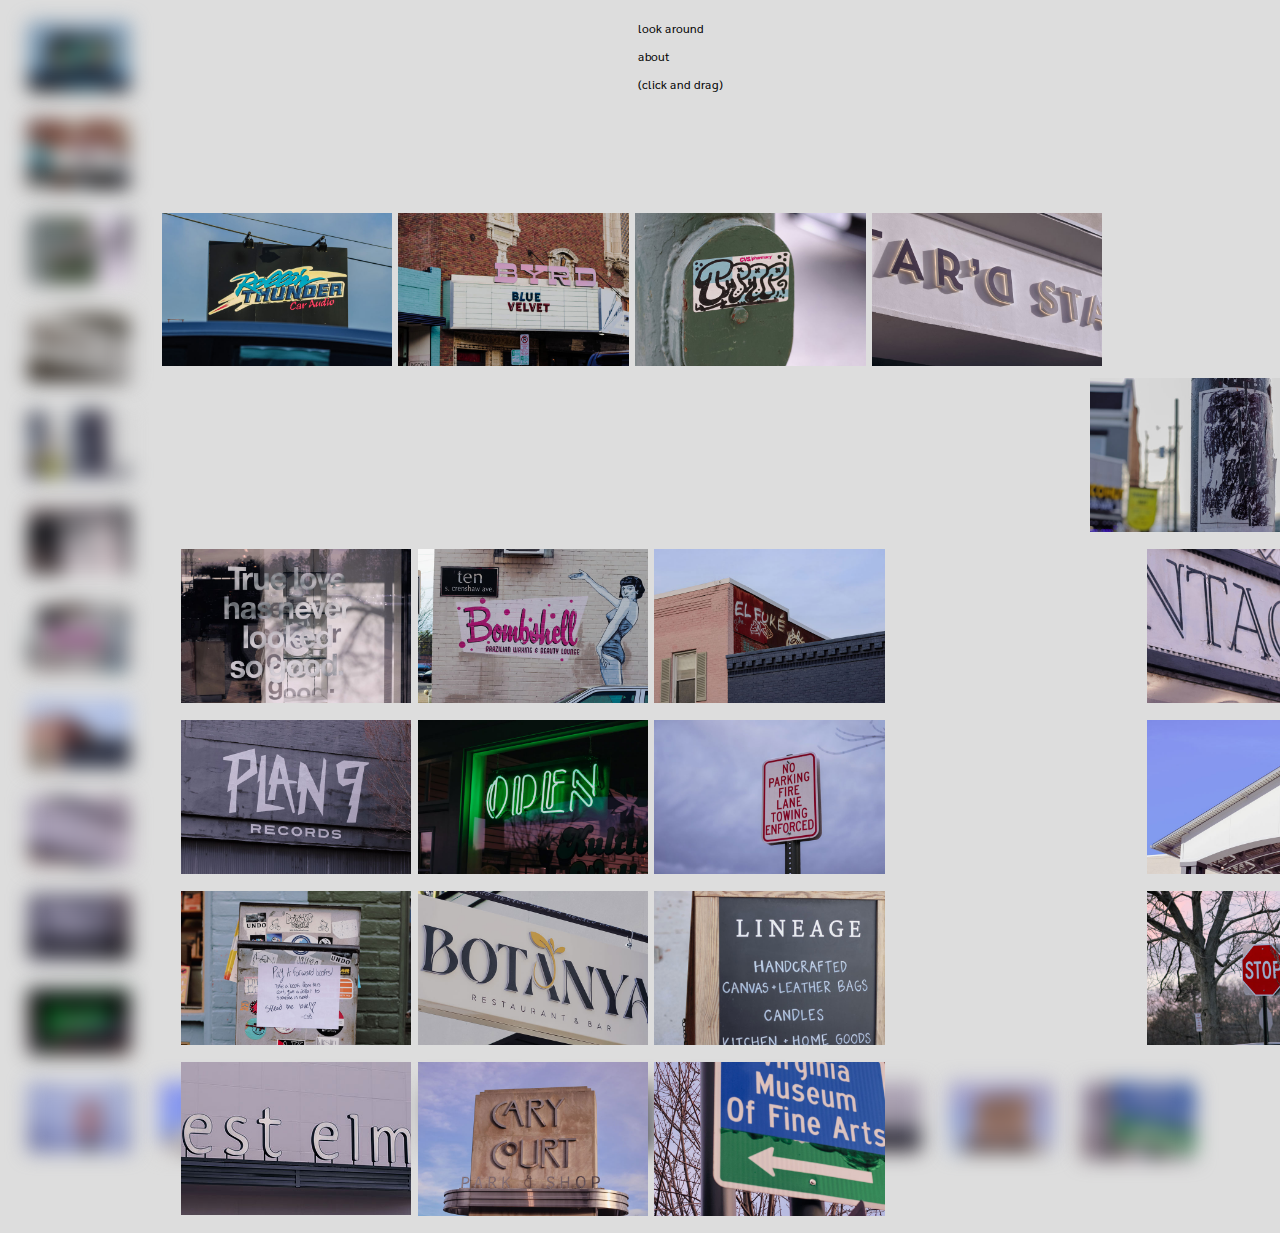
<file: index.html>
<!doctype html>
<html>
	
<head>
	
<meta charset="UTF-8">
	
<title>look around</title>
	
<link rel="preconnect" href="https://fonts.googleapis.com">
<link rel="preconnect" href="https://fonts.gstatic.com" crossorigin>
<link href="https://fonts.googleapis.com/css2?family=Sarabun:wght@300&display=swap" rel="stylesheet">
	
<link href="index.css" rel="stylesheet" type="text/css">
	
<style type="text/css">
a:link {
    color: #000000;
    text-decoration: none;
}
a:visited {
    text-decoration: none;
    color: #000000;
}
a:hover {
    text-decoration: none;
    color: #000000;
}
a:active {
    text-decoration: none;
    color: #000000;
}
</style>
	
</head>

<body style="background: #DDDDDD">
	
<div class="div_container">
	
  <div class="div_sidebar">
	  
	<div id="Div_1"> 
		  
	  <a href="Rollinthunder.html"><img src="rollinthunder.jpg" alt="" id= "icon_1"/></a>
	  
    </div>
	  
	<div id="Div_2"> <a href="byrd.html"><img src="Byrdtheater_small.jpg" alt="" id="icon_2"/></a>
	  
	</div>
	  
    <div id="Div_3">
		
    <img src="CVSsticker_small.jpg" id="icon_3" alt=""/>
	  
	</div>
	  
	<div id="Div_4">
		
	<img src="altard_small.jpg" id="icon_4" alt=""/>
	
	</div>
	  
	<div id="Div_5"> 
		  
	  <img src="scribble_small.jpg" alt="" id="icon_5"/>
	  
    </div>
	  
	<div id="Div_6">
		
		<img src="truelove_small.jpg" alt="" id="icon_6"/>
	  
	</div>
	  
    <div id="Div_7">
		
    <img src="bombshell_small.jpg" id="icon_7" alt=""/>
	  
	</div>
	  
	<div id="Div_8">
		
	<img src="elfuke_small.jpg" id="icon_8" alt=""/>
	
	</div>
	 
	<div id="Div_9"> 
		  
	  <img src="vintage_small.jpg" alt="" id="icon_9"/>
	  
    </div>
	  
	<div id="Div_10">
		
		<img src="plan9_small.jpg" alt="" id="icon_10"/>
	  
	</div>
	  
    <div id="Div_11">
		
    <img src="open_small.jpg" id="icon_11" alt=""/>
	  
	  </div>
	  
 <div id="div_bottom">

	 <div id="Div_12">
		
	<img src="parking_small.jpg" id="icon_12" alt=""/>
	
	</div>
	 
	 <div id="Div_13">
		 
	 <img src="shortpump_small.jpg" id="icon_13" alt=""/>
		 
	 </div>
	
	 <div id="Div_14">
		 
	 <img src="bookcart_small.jpg" id="icon_14" alt=""/>
		 
	 </div>
	 
	 <div id="Div_15">
		 
	 <img src="botany_small.jpg" id="icon_15" alt=""/>
		 
	 </div>
	 
	 <div id="Div_16">
		 
	 <img src="Lineage_small.jpg" id="icon_16" alt=""/>
		 
	 </div>
	 
	 <div id="Div_17">
		 
	 <img src="stopsign_small.jpg" id="icon_17" alt=""/>
		 
	 </div>
	 
	 <div id="Div_18">
		 
	 <img src="westelm_small.jpg" id="icon_18" alt=""/>
		 
	 </div>
	 
	 <div id="Div_20">
		 
	 <img src="carycourt_small.jpg" id="icon_20" alt=""/>
		 
	 </div>
	 
	  <div id="Div_21">
		 
	 <img src="vmfa_small.jpg" id="icon_21" alt=""/>
		 
	 </div>
	 
</div>
	  
  	</div>
	
	
<div id="space_1">&nbsp;</div>
	
  <div id="Div_menu">
    <div id="title"><p><a href="index.html">look around</a></p></div>
    <div id="about"><p><a href="about.html">about</a></p></div>
	 <p>(click and drag)</p>
	</div>
	
	
<div id="main_gallery">
	
	<div id="div_gallery_container"> 
	  
		<div id="div_gallery" >
	  
			<img src="rollinthunder_large.jpg" alt="rollinng thunder car audio" ID="img_rollin" class="img"/>
	  
		</div>
	
	</div>
	
	<div id="div_gallery_container2">
	
		<div id="div_gallery2"> 
		
			<img src="Byrdtheater.jpg" ID="byrd" class="img" alt="byrd theater"/> 
			
		</div>
		 
 	 </div>

	 <div id="div_gallery_container3">
	
		<div id="div_gallery3"> 
		
	    	<img src="CVSsticker.jpg" ID="cvssticker" class="img" alt="CVS Sticker"/>
		
		</div>
		 
 	 </div>
	

	<div id="div_gallery_container4">
	
		<div id="div_gallery4"> 
		
	    	<img src="altard.jpg" ID="altard" class="img" alt=""/>
		
		</div>
		 
    </div>
	
<div id="space_2">
	<p>&nbsp;</p>
	</div>
	
	<div id="div_gallery_container5">
	
		<div id="div_gallery5"> 
		
	    	<img src="scribble.jpg" ID="scribble" class="img" alt=""/>
		
		</div>
		 
    </div>
	
	<div id="div_gallery_container6">
	
		<div id="div_gallery6"> 
		
	    	<img src="truelove.jpg" ID="truelove" class="img" alt=""/>
		
		</div>
		 
    </div>
	
	<div id="div_gallery_container7">
	
		<div id="div_gallery7"> 
		
	    	<img src="bombshell.jpg" ID="bombshell" class="img" alt=""/>
		
		</div>
		 
    </div>
	
	<div id="div_gallery_container8">
	
		<div id="div_gallery8"> 
		
	    	<img src="elfuke.jpg" ID="elfuke" class="img" alt=""/>
		
		</div>
		 
    </div>
	
<div id="space_3">
	<p>&nbsp;</p>
	</div>	
	
	<div id="div_gallery_container9">
	
		<div id="div_gallery9"> 
		
	    	<img src="vintage.jpg" ID="vintage" class="img" alt=""/>
		
		</div>
	</div>
		 
	<div id="div_gallery_container10">
	
		<div id="div_gallery10"> 
		
	    	<img src="plan9.jpg" ID="plan9" class="img" alt=""/>
		
		</div>
		
	</div>

	<div id="div_gallery_container11">
	
		<div id="div_gallery11"> 
		
	    	<img src="open.jpg" ID="open" class="img" alt=""/>
		
		</div>
		
	</div>
	
	<div id="div_gallery_container12">
	
		<div id="div_gallery12"> 
		
	    	<img src="parking.jpg" ID="parking" class="img" alt=""/>
		
		</div>
		
	</div>
	
	<div id="space_4">
	<p>&nbsp;</p>
	</div>
	
	<div id="div_gallery_container13">
	
		<div id="div_gallery13"> 
		
	    	<img src="shortpump.jpg" ID="shortpump" class="img" alt=""/>
		
		</div>
		
	</div>
	
	<div id="div_gallery_container14">
	
		<div id="div_gallery14"> 
		
	    	<img src="bookcart.jpg" ID="bookcart" class="img" alt=""/>
		
		</div>
		
	</div>
	
	<div id="div_gallery_container15">
	
		<div id="div_gallery15"> 
		
	    	<img src="botany.jpg" ID="botany" class="img" alt=""/>
		
		</div>
		
	</div>
	
	<div id="div_gallery_container16">
	
		<div id="div_gallery16"> 
		
	    	<img src="Lineage.jpg" ID="lineage" class="img" alt=""/>
		
		</div>
		
	</div>
	
	<div id="space_5">
	<p>&nbsp;</p>
	</div>
	
	
	<div id="div_gallery_container17">

		<div id="div_gallery17"> 
		
	    	<img src="stopsign.jpg" ID="stopsign" class="img" alt=""/>
		
		</div>
		
	</div>
	
	<div id="div_gallery_container18">
	
		<div id="div_gallery18"> 
		
	    	<img src="westelm_small.jpg" ID="westelm" class="img" alt=""/>
		
		</div>
		
	</div>
	
	<div id="div_gallery_container19">
	
		<div id="div_gallery19"> 
		
	    	<img src="carycourt.jpg" ID="carycourt" class="img" alt=""/>
		
		</div>
		
	</div>
	
	<div id="div_gallery_container20">
	
		<div id="div_gallery20"> 
		
	    	<img src="vmfa.jpg" ID="vmfa" class="img" alt=""/>
		
		</div>
		
	</div>
	
	<div id="space_6">
		<p>&nbsp;</p>
	</div>
	
	</div>
	

	</div>
	
	<script>
		
//change order
		
    let images = document.getElementsByClassName('img');
    Array.prototype.forEach.call(images, (img) => img.addEventListener('mousedown', function() {
      Array.prototype.forEach.call(images, (img) => img.style.zIndex = 0);

      this.style.zIndex += 1;
		
    }));
		
		
// Make the DIV element draggable:
dragElement(document.getElementById("div_gallery"));
dragElement(document.getElementById("div_gallery2"));
dragElement(document.getElementById("div_gallery3"));
dragElement(document.getElementById("div_gallery4"));
dragElement(document.getElementById("div_gallery5"));
dragElement(document.getElementById("div_gallery6"));
dragElement(document.getElementById("div_gallery7"));
dragElement(document.getElementById("div_gallery8"));
dragElement(document.getElementById("div_gallery9"));
dragElement(document.getElementById("div_gallery10"));
dragElement(document.getElementById("div_gallery11"));
dragElement(document.getElementById("div_gallery12"));
dragElement(document.getElementById("div_gallery13"));
dragElement(document.getElementById("div_gallery14"));
dragElement(document.getElementById("div_gallery15"));
dragElement(document.getElementById("div_gallery16"));
dragElement(document.getElementById("div_gallery17"));
dragElement(document.getElementById("div_gallery18"));
dragElement(document.getElementById("div_gallery19"));
dragElement(document.getElementById("div_gallery20"));
		
function dragElement(elmnt) {
  var pos1 = 0, pos2 = 0, pos3 = 0, pos4 = 0;
  if (document.getElementById(elmnt.id + "header")) {
    // if present, the header is where you move the DIV from:
    document.getElementById(elmnt.id + "header").onmousedown = dragMouseDown;
  } else {
    // otherwise, move the DIV from anywhere inside the DIV:
    elmnt.onmousedown = dragMouseDown;
  }

  function dragMouseDown(e) {
    e = e || window.event;
    e.preventDefault();
    // get the mouse cursor position at startup:
    pos3 = e.clientX;
    pos4 = e.clientY;
    document.onmouseup = closeDragElement;
    // call a function whenever the cursor moves:
    document.onmousemove = elementDrag;
  }

  function elementDrag(e) {
    e = e || window.event;
    e.preventDefault();
    // calculate the new cursor position:
    pos1 = pos3 - e.clientX;
    pos2 = pos4 - e.clientY;
    pos3 = e.clientX;
    pos4 = e.clientY;
    // set the element's new position:
    elmnt.style.top = (elmnt.offsetTop - pos2) + "px";
    elmnt.style.left = (elmnt.offsetLeft - pos1) + "px";
  }

  function closeDragElement() {
    // stop moving when mouse button is released:
    document.onmouseup = null;
    document.onmousemove = null;
  }
}
		
</script>
	
</body>
	
</html>
</file>
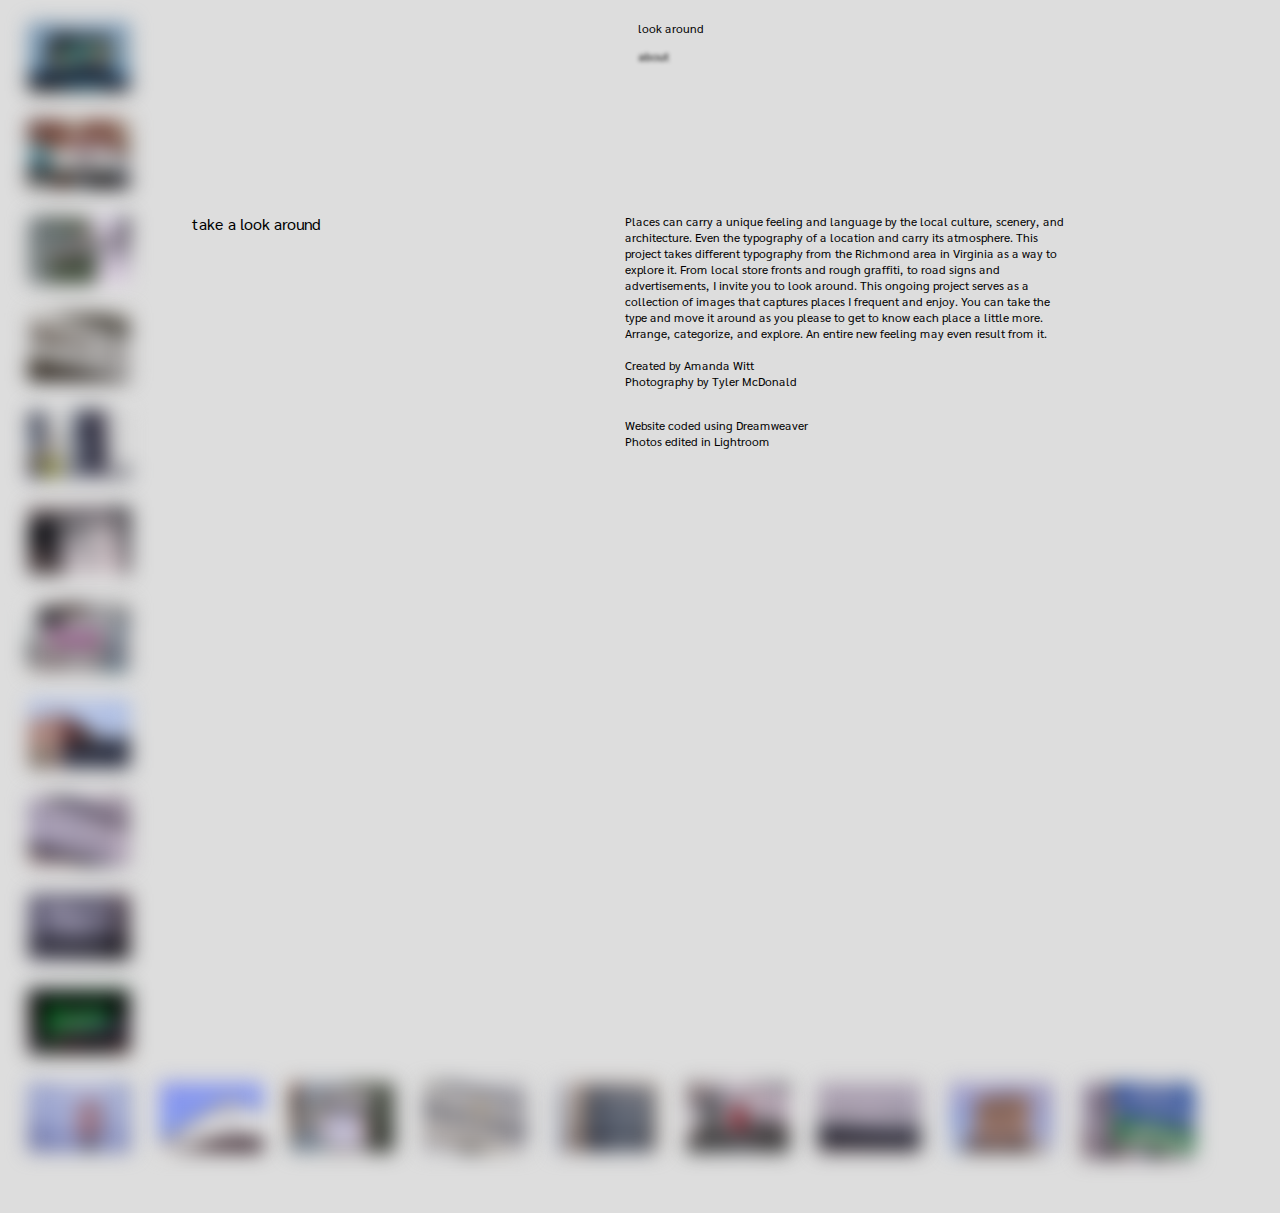
<file: about.html>
<!doctype html>
<html>
	
<head>
	
<meta charset="UTF-8">
	
<title>about</title>
	
<link rel="preconnect" href="https://fonts.googleapis.com">
<link rel="preconnect" href="https://fonts.gstatic.com" crossorigin>
<link href="https://fonts.googleapis.com/css2?family=Sarabun:wght@300&display=swap" rel="stylesheet">
	
<link href="about.css" rel="stylesheet" type="text/css">

<style type="text/css">
a:link {
    color: #000000;
    text-decoration: none;
}
a:visited {
    text-decoration: none;
    color: #000000;
}
a:hover {
    text-decoration: none;
    color: #000000;
}
a:active {
    text-decoration: none;
    color: #000000;
}
</style>
	
</head>

<body style="background: #DDDDDD">
	
<div class="div_container">

  <div class="div_sidebar">
	  
	<div id="Div_1"> 
		  
	  <a href="Rollinthunder.html"><img src="rollinthunder.jpg" alt="" id= "icon_1"/></a>
	  
    </div>
	  
	<div id="Div_2">
		
		<img src="Byrdtheater_small.jpg" alt="" id="icon_2"/>
	  
	</div>
	  
    <div id="Div_3">
		
    <img src="CVSsticker_small.jpg" id="icon_3" alt=""/>
	  
	</div>
	  
	<div id="Div_4">
		
	<img src="altard_small.jpg" id="icon_4" alt=""/>
	
	</div>
	  
	<div id="Div_5"> 
		  
	  <img src="scribble_small.jpg" alt="" id="icon_5"/>
	  
    </div>
	  
	<div id="Div_6">
		
		<img src="truelove_small.jpg" alt="" id="icon_6"/>
	  
	</div>
	  
    <div id="Div_7">
		
    <img src="bombshell_small.jpg" id="icon_7" alt=""/>
	  
	</div>
	  
	<div id="Div_8">
		
	<img src="elfuke_small.jpg" id="icon_8" alt=""/>
	
	</div>
	 
	<div id="Div_9"> 
		  
	  <img src="vintage_small.jpg" alt="" id="icon_9"/>
	  
    </div>
	  
	<div id="Div_10">
		
		<img src="plan9_small.jpg" alt="" id="icon_10"/>
	  
	</div>
	  
    <div id="Div_11">
		
    <img src="open_small.jpg" id="icon_11" alt=""/>
	  
	  </div>
	  
 <div id="div_bottom">

	 <div id="Div_12">
		
	<img src="parking_small.jpg" id="icon_12" alt=""/>
	
	</div>
	 
	 <div id="Div_13">
		 
	 <img src="shortpump_small.jpg" id="icon_13" alt=""/>
		 
	 </div>
	
	 <div id="Div_14">
		 
	 <img src="bookcart_small.jpg" id="icon_14" alt=""/>
		 
	 </div>
	 
	 <div id="Div_15">
		 
	 <img src="botany_small.jpg" id="icon_15" alt=""/>
		 
	 </div>
	 
	 <div id="Div_16">
		 
	 <img src="Lineage_small.jpg" id="icon_16" alt=""/>
		 
	 </div>
	 
	 <div id="Div_17">
		 
	 <img src="stopsign_small.jpg" id="icon_17" alt=""/>
		 
	 </div>
	 
	 <div id="Div_18">
		 
	 <img src="westelm_small.jpg" id="icon_18" alt=""/>
		 
	 </div>
	 
	 <div id="Div_20">
		 
	 <img src="carycourt_small.jpg" id="icon_20" alt=""/>
		 
	 </div>
	 
	  <div id="Div_21">
		 
	 <img src="vmfa_small.jpg" id="icon_21" alt=""/>
		 
	 </div>
	 
</div>
	  
  	</div>
	
  <div id="space_1">&nbsp;</div>
	
	 <div id="Div_menu">
    <div id="title"><p><a href="index.html">look around</a></p></div>
    <div id="about"><p><a href="about.html">about</a></p></div>
	 
	</div>
	
	<div id="main_gallery">
	<div id="header"><h>take a look around</h></div>
	<div id="text"><p>Places can carry a unique feeling and language by the local culture, scenery, and architecture. Even the typography of a location and carry its atmosphere. This project takes different typography from the Richmond area in Virginia as a way to explore it. From local store fronts and rough graffiti, to road signs and advertisements, I invite you to look around. This ongoing project serves as a collection of images that captures places I frequent and enjoy. You can take the type and move it around as you please to get to know each place a little more. Arrange, categorize, and explore. An entire new feeling may even result from it.   
<br>
<br>
Created by Amanda Witt<br>
Photography by Tyler McDonald</p><br>
Website coded using Dreamweaver<br>
Photos edited in Lightroom</div>
	</div>
	
</div>
	
</body>
	
</html>
</file>
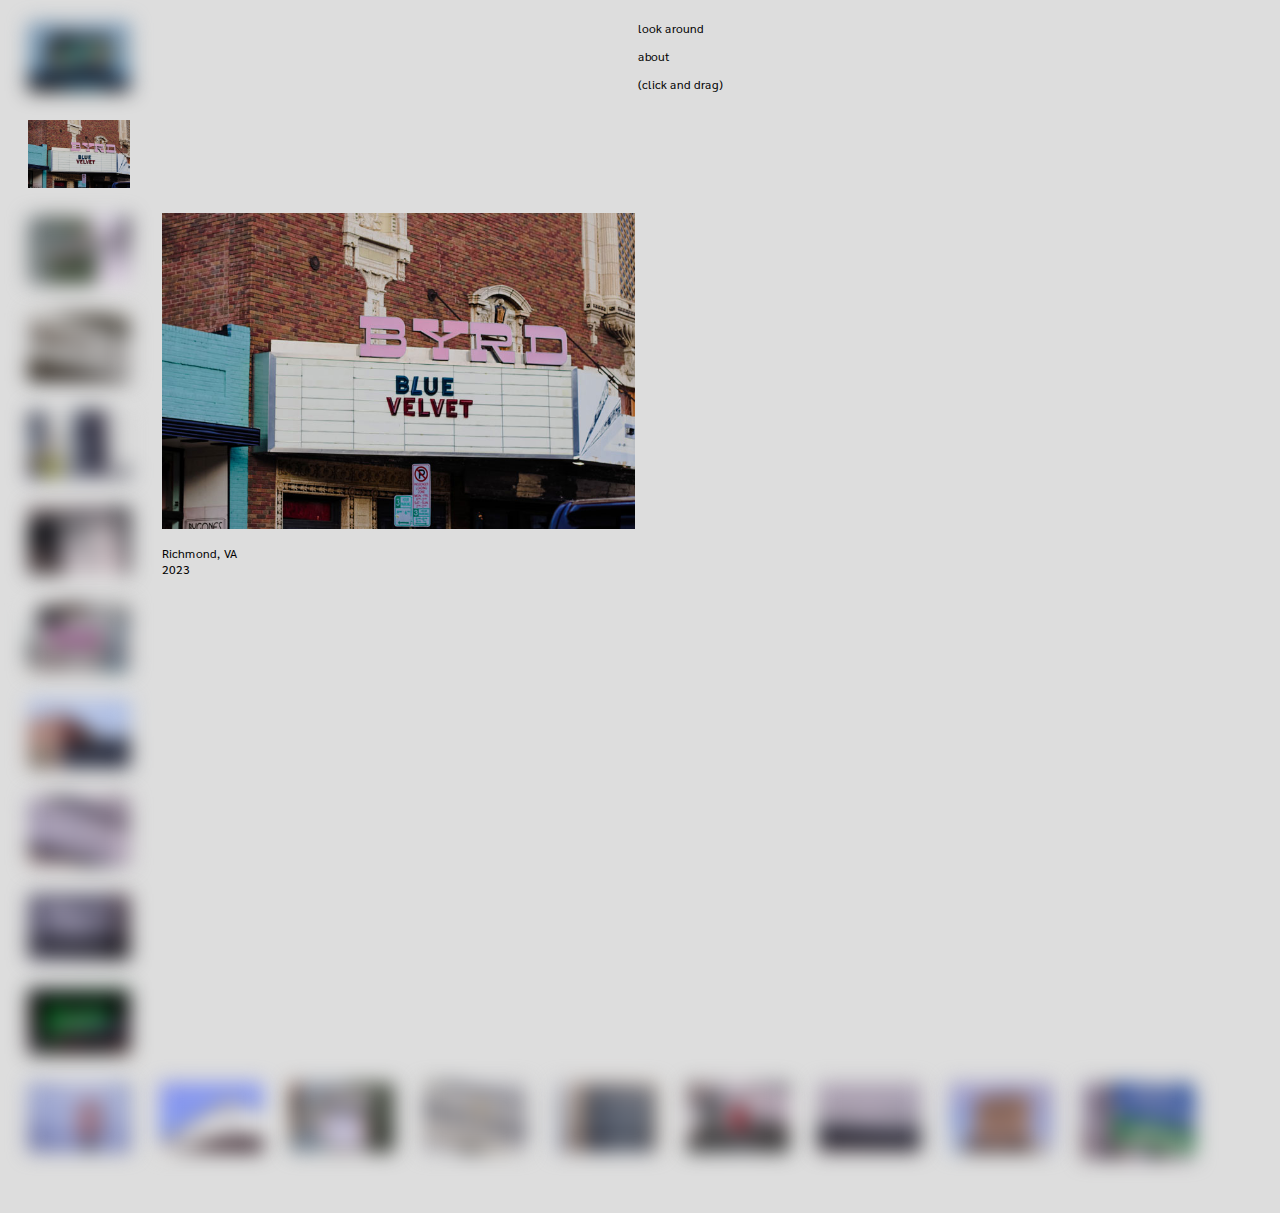
<file: byrd.html>
<!doctype html>
<html>
<head>
	
<meta charset="UTF-8">
	
<title>byrd theater</title>
	
	<link rel="preconnect" href="https://fonts.googleapis.com">
<link rel="preconnect" href="https://fonts.gstatic.com" crossorigin>
<link href="https://fonts.googleapis.com/css2?family=Sarabun:wght@300&display=swap" rel="stylesheet">
	
	
<style type="text/css">
a:link {
    text-decoration: none;
    color: #000000;
}
a:visited {
    text-decoration: none;
    color: #000000;
}
a:hover {
    text-decoration: none;
    color: #000000;
}
a:active {
    text-decoration: none;
    color: #000000;
}
</style>
<link href="byrd.css" rel="stylesheet" type="text/css">
</head>

<body style="background: #DDDDDD">
	
<div class="container">
	 
 <div class="div_sidebar">
	  
	<div id="Div_1"> 
		  
	  <a href="Rollinthunder.html"><img src="rollinthunder.jpg" alt="" id= "icon_1"/></a>
	  
    </div>
	  
	<div id="Div_2">
		
		<img src="Byrdtheater_small.jpg" alt="" id="icon_2"/>
	  
	</div>
	  
    <div id="Div_3">
		
    <img src="CVSsticker_small.jpg" id="icon_3" alt=""/>
	  
	</div>
	  
	<div id="Div_4">
		
	<img src="altard_small.jpg" id="icon_4" alt=""/>
	
	</div>
	  
	<div id="Div_5"> 
		  
	  <img src="scribble_small.jpg" alt="" id="icon_5"/>
	  
    </div>
	  
	<div id="Div_6">
		
		<img src="truelove_small.jpg" alt="" id="icon_6"/>
	  
	</div>
	  
    <div id="Div_7">
		
    <img src="bombshell_small.jpg" id="icon_7" alt=""/>
	  
	</div>
	  
	<div id="Div_8">
		
	<img src="elfuke_small.jpg" id="icon_8" alt=""/>
	
	</div>
	 
	<div id="Div_9"> 
		  
	  <img src="vintage_small.jpg" alt="" id="icon_9"/>
	  
    </div>
	  
	<div id="Div_10">
		
		<img src="plan9_small.jpg" alt="" id="icon_10"/>
	  
	</div>
	  
    <div id="Div_11">
		
    <img src="open_small.jpg" id="icon_11" alt=""/>
	  
	  </div>
	  
 <div id="div_bottom">

	 <div id="Div_12">
		
	<img src="parking_small.jpg" id="icon_12" alt=""/>
	
	</div>
	 
	 <div id="Div_13">
		 
	 <img src="shortpump_small.jpg" id="icon_13" alt=""/>
		 
	 </div>
	
	 <div id="Div_14">
		 
	 <img src="bookcart_small.jpg" id="icon_14" alt=""/>
		 
	 </div>
	 
	 <div id="Div_15">
		 
	 <img src="botany_small.jpg" id="icon_15" alt=""/>
		 
	 </div>
	 
	 <div id="Div_16">
		 
	 <img src="Lineage_small.jpg" id="icon_16" alt=""/>
		 
	 </div>
	 
	 <div id="Div_17">
		 
	 <img src="stopsign_small.jpg" id="icon_17" alt=""/>
		 
	 </div>
	 
	 <div id="Div_18">
		 
	 <img src="westelm_small.jpg" id="icon_18" alt=""/>
		 
	 </div>
	 
	 <div id="Div_20">
		 
	 <img src="carycourt_small.jpg" id="icon_20" alt=""/>
		 
	 </div>
	 
	  <div id="Div_21">
		 
	 <img src="vmfa_small.jpg" id="icon_21" alt=""/>
		 
	 </div>
	 
</div>
	  
  	</div>
	
	
<div id="space_1">&nbsp;</div>
	
<div id="Div_menu">
	
<div id="title"><p><a href="index.html">look around</a></p></div>
    <div id="about"><p><a href="about.html">about</a></p></div>
	 <p>(click and drag)</p>
	
	</div>
	
<div id="main_gallery" >
	  
	<div id="div_image">
		
			<img src="Byrdtheater.jpg" alt="rollinng thunder car audio" ID="img_byrd" class="img"/>
		
		<div id="caption"> <p>Richmond, VA <br>
			
2023</p></div>
	  
	</div>
	
</div>
	
</div>
	
<script>
	
	// Make the DIV element draggable:
dragElement(document.getElementById("div_image"));
		
function dragElement(elmnt) {
  var pos1 = 0, pos2 = 0, pos3 = 0, pos4 = 0;
  if (document.getElementById(elmnt.id + "header")) {
    // if present, the header is where you move the DIV from:
    document.getElementById(elmnt.id + "header").onmousedown = dragMouseDown;
  } else {
    // otherwise, move the DIV from anywhere inside the DIV:
    elmnt.onmousedown = dragMouseDown;
  }

  function dragMouseDown(e) {
    e = e || window.event;
    e.preventDefault();
    // get the mouse cursor position at startup:
    pos3 = e.clientX;
    pos4 = e.clientY;
    document.onmouseup = closeDragElement;
    // call a function whenever the cursor moves:
    document.onmousemove = elementDrag;
  }

  function elementDrag(e) {
    e = e || window.event;
    e.preventDefault();
    // calculate the new cursor position:
    pos1 = pos3 - e.clientX;
    pos2 = pos4 - e.clientY;
    pos3 = e.clientX;
    pos4 = e.clientY;
    // set the element's new position:
    elmnt.style.top = (elmnt.offsetTop - pos2) + "px";
    elmnt.style.left = (elmnt.offsetLeft - pos1) + "px";
  }

  function closeDragElement() {
    // stop moving when mouse button is released:
    document.onmouseup = null;
    document.onmousemove = null;
  }
}</script>
</body>
</html>
</file>
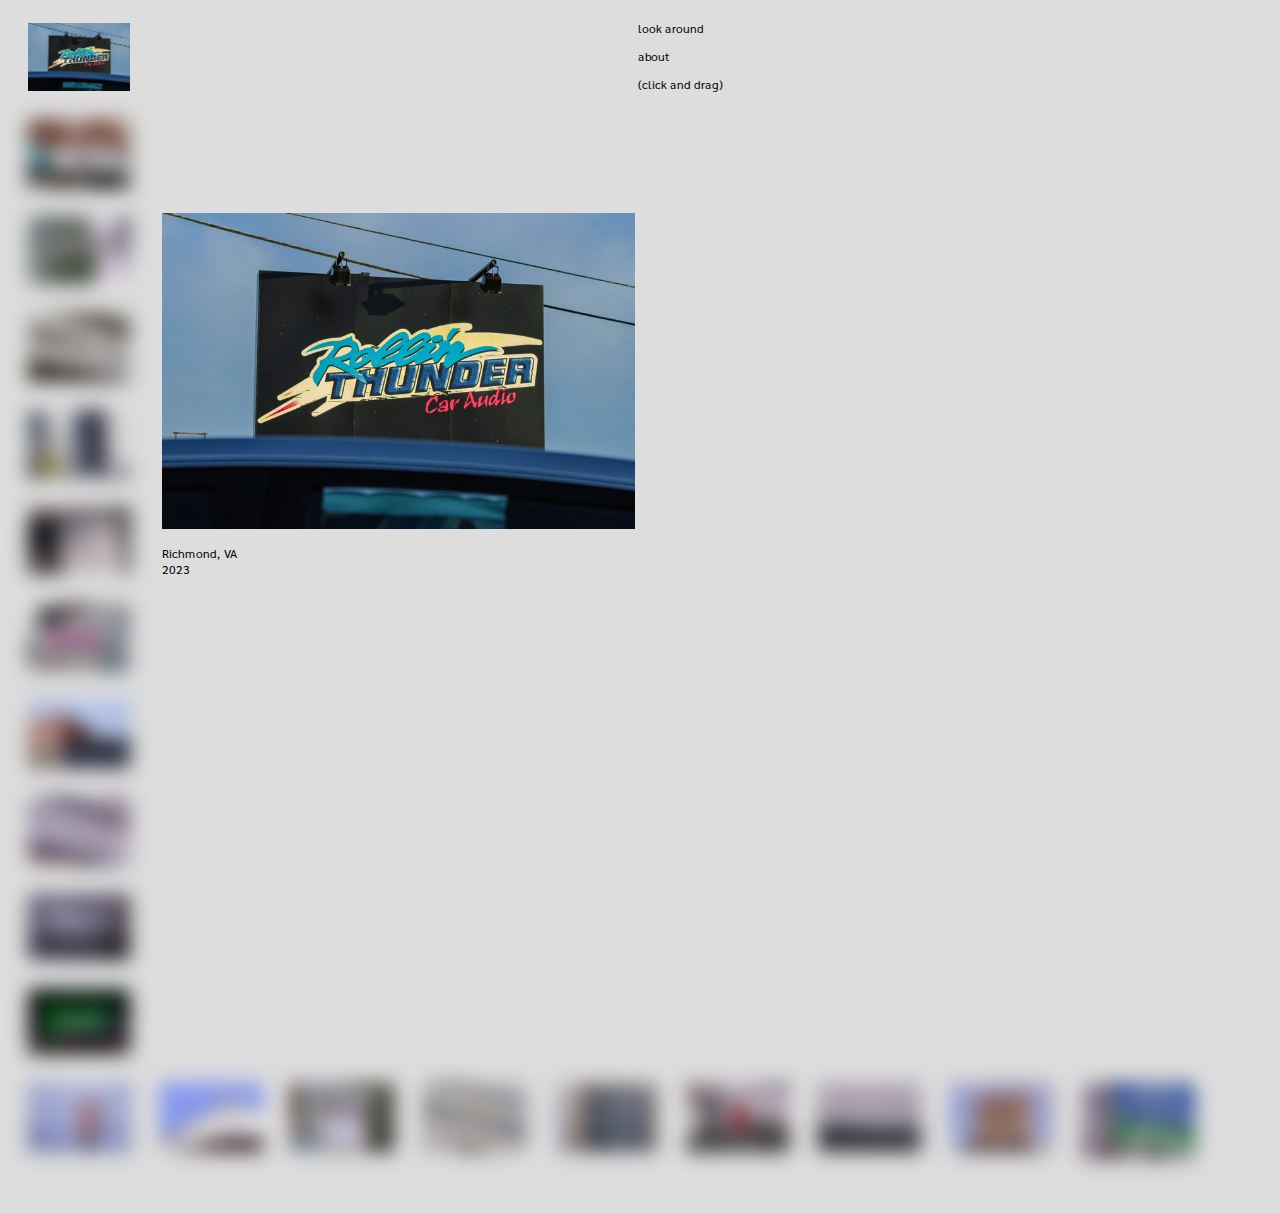
<file: Rollinthunder.html>
<!doctype html>
<html>
<head>
	
<meta charset="UTF-8">
	
<title>Untitled Document</title>
	
	<link rel="preconnect" href="https://fonts.googleapis.com">
<link rel="preconnect" href="https://fonts.gstatic.com" crossorigin>
<link href="https://fonts.googleapis.com/css2?family=Sarabun:wght@300&display=swap" rel="stylesheet">
	
	
<link href="Rollinthunder.css" rel="stylesheet" type="text/css">
<style type="text/css">
a:link {
    text-decoration: none;
    color: #000000;
}
a:visited {
    text-decoration: none;
    color: #000000;
}
a:hover {
    text-decoration: none;
    color: #000000;
}
a:active {
    text-decoration: none;
    color: #000000;
}
</style>
</head>

<body style="background: #DDDDDD">
	
<div class="container">
	 
 <div class="div_sidebar">
	  
	<div id="Div_1"> 
		  
	  <a href="Rollinthunder.html"><img src="rollinthunder.jpg" alt="" id= "icon_1"/></a>
	  
    </div>
	  
	<div id="Div_2"> <a href="byrd.html"><img src="Byrdtheater_small.jpg" alt="" id="icon_2"/></a>
	  
	</div>
	  
    <div id="Div_3">
		
    <img src="CVSsticker_small.jpg" id="icon_3" alt=""/>
	  
	</div>
	  
	<div id="Div_4">
		
	<img src="altard_small.jpg" id="icon_4" alt=""/>
	
	</div>
	  
	<div id="Div_5"> 
		  
	  <img src="scribble_small.jpg" alt="" id="icon_5"/>
	  
    </div>
	  
	<div id="Div_6">
		
		<img src="truelove_small.jpg" alt="" id="icon_6"/>
	  
	</div>
	  
    <div id="Div_7">
		
    <img src="bombshell_small.jpg" id="icon_7" alt=""/>
	  
	</div>
	  
	<div id="Div_8">
		
	<img src="elfuke_small.jpg" id="icon_8" alt=""/>
	
	</div>
	 
	<div id="Div_9"> 
		  
	  <img src="vintage_small.jpg" alt="" id="icon_9"/>
	  
    </div>
	  
	<div id="Div_10">
		
		<img src="plan9_small.jpg" alt="" id="icon_10"/>
	  
	</div>
	  
    <div id="Div_11">
		
    <img src="open_small.jpg" id="icon_11" alt=""/>
	  
	  </div>
	  
 <div id="div_bottom">

	 <div id="Div_12">
		
	<img src="parking_small.jpg" id="icon_12" alt=""/>
	
	</div>
	 
	 <div id="Div_13">
		 
	 <img src="shortpump_small.jpg" id="icon_13" alt=""/>
		 
	 </div>
	
	 <div id="Div_14">
		 
	 <img src="bookcart_small.jpg" id="icon_14" alt=""/>
		 
	 </div>
	 
	 <div id="Div_15">
		 
	 <img src="botany_small.jpg" id="icon_15" alt=""/>
		 
	 </div>
	 
	 <div id="Div_16">
		 
	 <img src="Lineage_small.jpg" id="icon_16" alt=""/>
		 
	 </div>
	 
	 <div id="Div_17">
		 
	 <img src="stopsign_small.jpg" id="icon_17" alt=""/>
		 
	 </div>
	 
	 <div id="Div_18">
		 
	 <img src="westelm_small.jpg" id="icon_18" alt=""/>
		 
	 </div>
	 
	 <div id="Div_20">
		 
	 <img src="carycourt_small.jpg" id="icon_20" alt=""/>
		 
	 </div>
	 
	  <div id="Div_21">
		 
	 <img src="vmfa_small.jpg" id="icon_21" alt=""/>
		 
	 </div>
	 
</div>
	  
  	</div>
	
	
<div id="space_1">&nbsp;</div>
	
<div id="Div_menu">
	
<div id="title"><p><a href="index.html">look around</a></p></div>
    <div id="about"><p><a href="about.html">about</a></p></div>
	 <p>(click and drag)</p>
	
	</div>
	
<div id="main_gallery" >
	  
	<div id="div_image">
		
			<img src="rollinthunder_large.jpg" alt="rollinng thunder car audio" ID="img_rollin" class="img"/>
		
		<div id="caption"> <p>Richmond, VA <br>
			
2023</p></div>
	  
	</div>
	
</div>
	
</div>
	
<script>
	
	// Make the DIV element draggable:
dragElement(document.getElementById("div_image"));
		
function dragElement(elmnt) {
  var pos1 = 0, pos2 = 0, pos3 = 0, pos4 = 0;
  if (document.getElementById(elmnt.id + "header")) {
    // if present, the header is where you move the DIV from:
    document.getElementById(elmnt.id + "header").onmousedown = dragMouseDown;
  } else {
    // otherwise, move the DIV from anywhere inside the DIV:
    elmnt.onmousedown = dragMouseDown;
  }

  function dragMouseDown(e) {
    e = e || window.event;
    e.preventDefault();
    // get the mouse cursor position at startup:
    pos3 = e.clientX;
    pos4 = e.clientY;
    document.onmouseup = closeDragElement;
    // call a function whenever the cursor moves:
    document.onmousemove = elementDrag;
  }

  function elementDrag(e) {
    e = e || window.event;
    e.preventDefault();
    // calculate the new cursor position:
    pos1 = pos3 - e.clientX;
    pos2 = pos4 - e.clientY;
    pos3 = e.clientX;
    pos4 = e.clientY;
    // set the element's new position:
    elmnt.style.top = (elmnt.offsetTop - pos2) + "px";
    elmnt.style.left = (elmnt.offsetLeft - pos1) + "px";
  }

  function closeDragElement() {
    // stop moving when mouse button is released:
    document.onmouseup = null;
    document.onmousemove = null;
  }
}</script>
</body>
</html>
</file>
<file: index.css>
@charset "UTF-8";
/* CSS Document */


.div_container {
    background-color: #DDDDDD;
	height: 600px;
	width: 100%;
	
}

@media (min-width: 769px) and (max-width: 1600px){
	
#Div_1 {
    padding-left: 20px;
    padding-top: 15px;
	width: auto;
	height: auto;
	
}

#Div_2 {
    padding-left: 20px;
    padding-top: 25px;
	width: auto;
	height: auto;
	
}

#Div_3 {
    padding-left: 20px;
    padding-top: 25px;
	width: auto;
	height: auto;
	
}

#Div_4 {
    padding-left: 20px;
    padding-top: 25px;
	width: auto;
	height: auto;
	
}

#Div_5 {
    padding-left: 20px;
    padding-top: 25px;
	width: auto;
	height: auto;
	
}

#Div_6 {
    padding-left: 20px;
    padding-top: 25px;
	width: auto;
	height: auto;	
}

#Div_7 {
    padding-left: 20px;
    padding-top: 25px;
	width: auto;
	height: auto;	
}

#Div_8 {
    padding-left: 20px;
    padding-top: 25px;
	width: auto;
	height: auto;
}

#Div_9 {
    padding-left: 20px;
    padding-top: 25px;
	width: auto;
	height: auto;
}

#Div_10 {
    padding-left: 20px;
    padding-top: 25px;
	width: auto;
	height: auto;	
}

#Div_11 {
    padding-left: 20px;
    padding-top: 25px;
	width: auto;
	height: auto;
}

#Div_12 {
    padding-left: 20px;
    padding-top: 25px;
	width: 10%;
	height: auto;
	float: left;
	clear: right;
}

#Div_13 {
   padding-left: 0.5%;
    padding-top: 25px;
	width: 10%;
	height: auto;
	float: left;
	clear: right;
}

#Div_14 {
   padding-left: 0.5%;
    padding-top: 25px;
	width: 10%;
	height: auto;
	float: left;
	clear: right;
}

#Div_15 {
   padding-left: 0.5%;
    padding-top: 25px;
	width: 10%;
	height: auto;
	float: left;
	clear: right;
}

#Div_16 {
   padding-left: 0.5%;
    padding-top: 25px;
	width: 10%;
	height: auto;
	float: left;
	clear: right;
}

#Div_17 {
   padding-left: 0.5%;
    padding-top: 25px;
	width: 10%;
	height: auto;
	float: left;
	clear: right;
}

#Div_18 {
   padding-left: 0.5%;
    padding-top: 25px;
	width: 10%;
	height: auto;
	float: left;
	clear: right;
}

#Div_19 {
   padding-left: 0.5%;
    padding-top: 25px;
	width: 10%;
	height: auto;
	float: left;
	clear: right;
}

#Div_20 {
   padding-left: 0.5%;
    padding-top: 25px;
	width: 10%;
	height: auto;
	float: left;
	clear: right;
}

#Div_21 {
   padding-left: 0.5%;
    padding-top: 25px;
	width: 10%;
	height: auto;
	float: left;
	clear: right;
}

#icon_1{
	filter: blur(10px);
	transition: all 0.2s ease;
	width: 60%
}

#icon_1:hover {
	
	filter: none;

}

#icon_2{
	filter: blur(10px);
	transition: all 0.2s ease;
	width: 60%
}

#icon_2:hover {
	
	filter: none;
}

#icon_3{
	filter: blur(10px);
	transition: all 0.2s ease;
	width: 60%
}

#icon_3:hover {
	
	filter: none;
}

#icon_4{
	filter: blur(10px);
	transition: all 0.2s ease;
	width: 60%
}

#icon_4:hover {
	
	filter: none;
}

#icon_5{
	filter: blur(10px);
	transition: all 0.2s ease;
	width: 60%
}

#icon_5:hover {
	
	filter: none;

}

#icon_6{
	filter: blur(10px);
	transition: all 0.2s ease;
	width: 60%
}

#icon_6:hover {
	
	filter: none;
}

#icon_7{
	filter: blur(10px);
	transition: all 0.2s ease;
	width: 60%
}

#icon_7:hover {
	
	filter: none;
}

#icon_8{
	filter: blur(10px);
	transition: all 0.2s ease;
	width: 60%
}

#icon_8:hover {
	
	filter: none;
}

#icon_9{
	filter: blur(10px);
	transition: all 0.2s ease;
	width: 60%
}

#icon_9:hover {
	
	filter: none;

}

#icon_10{
	filter: blur(10px);
	transition: all 0.2s ease;
	width: 60%
}

#icon_10:hover {
	
	filter: none;
}

#icon_11{
	filter: blur(10px);
	transition: all 0.2s ease;
	width: 60%
}

#icon_11:hover {
	
	filter: none;
}

#icon_12{
	filter: blur(10px);
	transition: all 0.2s ease;
	width: 82%;
}

#icon_12:hover {
	
	filter: none;
}

#icon_13{
	filter: blur(10px);
	transition: all 0.2s ease;
	width: 82%
}

#icon_13:hover {
	
	filter: none;
}

#icon_14{
	filter: blur(10px);
	transition: all 0.2s ease;
	width: 82%
}

#icon_14:hover {
	
	filter: none;
}

#icon_15{
	filter: blur(10px);
	transition: all 0.2s ease;
	width: 82%
}

#icon_15:hover {
	
	filter: none;
}

#icon_16{
	filter: blur(10px);
	transition: all 0.2s ease;
	width: 82%
}

#icon_16:hover {
	
	filter: none;
}

#icon_17{
	filter: blur(10px);
	transition: all 0.2s ease;
	width: 82%
}

#icon_17:hover {
	
	filter: none;
}

#icon_18{
	filter: blur(10px);
	transition: all 0.2s ease;
	width: 82%
}

#icon_18:hover {
	
	filter: none;
}

#icon_19{
	filter: blur(10px);
	transition: all 0.2s ease;
	width: 82%
}

#icon_19:hover {
	
	filter: none;
}

#icon_20{
	filter: blur(10px);
	transition: all 0.2s ease;
	width: 82%
}

#icon_20:hover {
	
	filter: none;
}

#icon_21{
	filter: blur(10px);
	transition: all 0.2s ease;
	width: 90%
}

#icon_21:hover {
	
	filter: none;
}

#main_gallery{
    position: absolute;
    width: 100%;
    height: 100%;
    margin-top: 16%;
    margin-left: 12%;
	margin-bottom: 10%;
	
}

.img{
	z-index: auto;
	position: absolute;
}

#img_rollin{
	width: 30%;
	cursor: move;
	 max-height: 212px;
    max-width: 319px;
}

#byrd{
	width: 30%;
	cursor: move;
	 max-height: 212px;
    max-width: 319px;
}

#cvssticker{
	width: 30%;
	cursor: move;
	 max-height: 212px;
    max-width: 319px;
}

#altard{
	width: 30%;
	cursor: move;
	 max-height: 212px;
    max-width: 319px;
}

#open{
    width: 30%;
    cursor: move;
    max-height: 212px;
    max-width: 319px;
}

#truelove{
    width: 30%;
    cursor: move;
    max-height: 212px;
    max-width: 319px;
}

#bombshell{
    width: 30%;
    cursor: move;
    max-height: 212px;
    max-width: 319px;
}

#lineage{
    width: 30%;
    cursor: move;
    max-height: 212px;
    max-width: 319px;
}

#vintage{
	width: 30%;
    cursor: move;
    max-height: 212px;
    max-width: 319px;
}

#plan9{
	width: 30%;
    cursor: move;
    max-height: 212px;
    max-width: 319px;
}

#parking{
	width: 30%;
    cursor: move;
    max-height: 212px;
    max-width: 319px;
}

#scribble{
	width: 30%;
    cursor: move;
    max-height: 212px;
    max-width: 319px;
}

#shortpump{
	width: 30%;
    cursor: move;
    max-height: 212px;
    max-width: 319px;
}

#bookcart{
	width: 30%;
    cursor: move;
    max-height: 212px;
    max-width: 319px;
}

#botany{
	width: 30%;
    cursor: move;
    max-height: 212px;
    max-width: 319px;
}

#carycourt{
	width: 30%;
    cursor: move;
    max-height: 212px;
    max-width: 319px;
}

#elfuke{
	width: 30%;
    cursor: move;
    max-height: 212px;
    max-width: 319px;
}

#stopsign{
	width: 30%;
    cursor: move;
    max-height: 212px;
    max-width: 319px;
}

#vmfa{
	width: 30%;
    cursor: move;
    max-height: 212px;
    max-width: 319px;
}

#westelm{
	width: 30%;
    cursor: move;
    max-height: 212px;
    max-width: 319px;
}

#div_gallery {
    position: absolute;
	width: 60%
}

#div_gallery2 {
    position: absolute;
	width: 60%
}

#div_gallery3 {
    position: absolute;
	width: 60%
}

#div_gallery4 {
    position: absolute;
	width: 60%
}

#div_gallery5 {
    position: absolute;
	width: 60%
}

#div_gallery6 {
    position: absolute;
	width: 60%
}

#div_gallery7 {
    position: absolute;
	width: 60%
}

#div_gallery8 {
    position: absolute;
	width: 60%
}

#div_gallery9 {
    position: absolute;
	width: 60%
}

#div_gallery10 {
    position: absolute;
	width: 60%
}

#div_gallery11 {
    position: absolute;
	width: 60%
}

#div_gallery12 {
    position: absolute;
	width: 60%
}

#div_gallery13 {
    position: absolute;
	width: 60%
}

#div_gallery14 {
    position: absolute;
	width: 60%
}

#div_gallery15 {
    position: absolute;
	width: 60%
}

#div_gallery16 {
    position: absolute;
	width: 60%
}

#div_gallery17 {
    position: absolute;
	width: 60%
}

#div_gallery18 {
    position: absolute;
	width: 60%
}

#div_gallery19 {
    position: absolute;
	width: 60%
}

#div_gallery20 {
    position: absolute;
	width: 60%
}

#div_gallery_container {
    float: left;
    clear: right;
	max-height: 19%;
	max-width: 17%;
	width: 99%;
	height: 99%;
}

#div_gallery_container2 {
    float: left;
    clear: right;
    max-height: 19%;
    max-width: 17%;
    width: 99%;
    height: 99%;
    margin-left: 1.5%;
}

#div_gallery_container3 {
    float: left;
    clear: right;
    max-height: 19%;
    max-width: 17%;
    width: 99%;
    height: 99%;
    margin-left: 1.5%;
}

#div_gallery_container4 {
    float: left;
    clear: right;
    max-height: 19%;
    max-width: 17%;
    width: 99%;
    height: 99%;
    margin-left: 1.5%;
}

#div_gallery_container5 {
    float: left;
    clear: right;
    max-height: 19%;
    max-width: 17%;
    width: 99%;
    height: 99%;
	
}

#div_gallery_container6 {
    float: left;
    clear: right;
    max-height: 19%;
    max-width: 17%;
    width: 99%;
    height: 99%;
    margin-left: 1.5%;
}

#div_gallery_container7 {
    float: left;
    clear: right;
    max-height: 19%;
    max-width: 17%;
    width: 99%;
    height: 99%;
    margin-left: 1.5%;
}

#div_gallery_container8 {
    float: left;
    clear: right;
    max-height: 19%;
    max-width: 17%;
    width: 99%;
    height: 99%;
    margin-left: 1.5%;
}

#div_gallery_container9 {
    float: left;
    clear: right;
    max-height: 19%;
    max-width: 17%;
    width: 99%;
    height: 99%;
	
}

#div_gallery_container10 {
	float: left;
    clear: right;
    max-height: 19%;
    max-width: 17%;
    width: 99%;
    height: 99%;
    margin-left: 1.5%;
}

#div_gallery_container11 {
    float: left;
    clear: right;
    max-height: 19%;
    max-width: 17%;
    width: 99%;
    height: 99%;
    margin-left: 1.5%;
}

#div_gallery_container12 {
    float: left;
    clear: right;
    max-height: 19%;
    max-width: 17%;
    width: 99%;
    height: 99%;
    margin-left: 1.5%;
}

#div_gallery_container13 {
    float: left;
    clear: right;
    max-height: 19%;
    max-width: 17%;
    width: 99%;
    height: 99%;
}

#div_gallery_container14 {
    float: left;
    clear: right;
    max-height: 19%;
    max-width: 17%;
    width: 99%;
    height: 99%;
	margin-left: 1.5%;
}

#div_gallery_container15 {
    float: left;
    clear: right;
    max-height: 19%;
    max-width: 17%;
    width: 99%;
    height: 99%;
	margin-left: 1.5%;
}

#div_gallery_container16 {
    float: left;
    clear: right;
    max-height: 19%;
    max-width: 17%;
    width: 99%;
    height: 99%;
	margin-left: 1.5%;
}

#div_gallery_container17 {
    float: left;
    clear: right;
    max-height: 19%;
    max-width: 17%;
    width: 99%;
    height: 99%;
}

#div_gallery_container18 {
    float: left;
    clear: right;
    max-height: 19%;
    max-width: 17%;
    width: 99%;
    height: 99%;
	margin-left: 1.5%;
}

#div_gallery_container19 {
    float: left;
    clear: right;
    max-height: 19%;
    max-width: 17%;
    width: 99%;
    height: 99%;
	margin-left: 1.5%;
}

#div_gallery_container20 {
    float: left;
    clear: right;
    max-height: 19%;
    max-width: 17%;
    width: 99%;
    height: 99%;
	margin-left: 1.5%;
}

#space_1 {
    align-content: center;
    width: 35%;
    height: 225px;
    left: 50%;
	float: left;
	clear: right;
}

#space_2{
    float: left;
    clear: right;
    width: 20%;
	margin-bottom: 9%;
	margin-left: 1.5%;
}

#space_3{
    float: left;
    clear: right;
    width: 20%;
	margin-bottom: 9%;
	margin-left: 1.5%;
}

#space_4{
    float: left;
    clear: right;
    width: 20%;
	margin-bottom: 9%;
	margin-left: 1.5%;
}

#space_5{
    float: left;
    clear: right;
    width: 20%;
	margin-bottom: 9%;
	margin-left: 1.5%;
}

#space_6{
    float: left;
    clear: right;
    width: 20%;
	margin-bottom: 9%;
	margin-left: 1.5%;
}

#Div_menu {
	font-family: 'Sarabun', sans-serif;
	font-size: 9pt;
    width: 50%;
    height: 25%;
    float: left;
    clear: right;
    margin-left: -2px;	
}

#title{
	width: fit-content;
	height: fit-content;
	transition: all 0.2s ease;
}

#title:hover {
	
	filter: blur(2px);
}

#about{
	width: fit-content;
	height: fit-content;
	transition: all 0.2s ease
}

#about:hover {
	filter: blur(2px);
}

.div_sidebar {
	height: 600px; 
	width: 15%;
	float: left;
	clear: right;
}

#div_bottom{
    width: 98%;
    position: absolute;
	padding-bottom: 50px;
}


}

@media (min-width: 401px) and (max-width: 768px){
	
	#Div_1 {
    padding-left: 20px;
    padding-top: 15px;
	width: auto;
	height: auto;
	
}

#Div_2 {
    padding-left: 20px;
    padding-top: 25px;
	width: auto;
	height: auto;
	
}

#Div_3 {
    padding-left: 20px;
    padding-top: 25px;
	width: auto;
	height: auto;
	
}

#Div_4 {
    padding-left: 20px;
    padding-top: 25px;
	width: auto;
	height: auto;
	
}

#Div_5 {
    padding-left: 20px;
    padding-top: 25px;
	width: auto;
	height: auto;
	
}

#Div_6 {
    padding-left: 20px;
    padding-top: 25px;
	width: auto;
	height: auto;	
}

#Div_7 {
    padding-left: 20px;
    padding-top: 25px;
	width: auto;
	height: auto;	
}

#Div_8 {
    padding-left: 20px;
    padding-top: 25px;
	width: auto;
	height: auto;
}

#Div_9 {
    padding-left: 20px;
    padding-top: 25px;
	width: auto;
	height: auto;
}

#Div_10 {
    padding-left: 20px;
    padding-top: 25px;
	width: auto;
	height: auto;	
}

#Div_11 {
    padding-left: 20px;
    padding-top: 25px;
	width: auto;
	height: auto;
}

#Div_12 {
    padding-left: 20px;
    padding-top: 25px;
	width: 10%;
	height: auto;
	float: left;
	clear: right;
}

#Div_13 {
   padding-left: 0.5%;
    padding-top: 25px;
	width: 10%;
	height: auto;
	float: left;
	clear: right;
}

#Div_14 {
   padding-left: 0.5%;
    padding-top: 25px;
	width: 10%;
	height: auto;
	float: left;
	clear: right;
}

#Div_15 {
   padding-left: 0.5%;
    padding-top: 25px;
	width: 10%;
	height: auto;
	float: left;
	clear: right;
}

#Div_16 {
   padding-left: 0.5%;
    padding-top: 25px;
	width: 10%;
	height: auto;
	float: left;
	clear: right;
}

#Div_17 {
   padding-left: 0.5%;
    padding-top: 25px;
	width: 10%;
	height: auto;
	float: left;
	clear: right;
}

#Div_18 {
   padding-left: 0.5%;
    padding-top: 25px;
	width: 10%;
	height: auto;
	float: left;
	clear: right;
}

#Div_19 {
   padding-left: 0.5%;
    padding-top: 25px;
	width: 10%;
	height: auto;
	float: left;
	clear: right;
}

#Div_20 {
   padding-left: 0.5%;
    padding-top: 25px;
	width: 10%;
	height: auto;
	float: left;
	clear: right;
}

#Div_21 {
   padding-left: 0.5%;
    padding-top: 25px;
	width: 10%;
	height: auto;
	float: left;
	clear: right;
}

#icon_1{
	filter: blur(10px);
	transition: all 0.2s ease;
	width: 60%
}

#icon_1:hover {
	
	filter: none;

}

#icon_2{
	filter: blur(10px);
	transition: all 0.2s ease;
	width: 60%
}

#icon_2:hover {
	
	filter: none;
}

#icon_3{
	filter: blur(10px);
	transition: all 0.2s ease;
	width: 60%
}

#icon_3:hover {
	
	filter: none;
}

#icon_4{
	filter: blur(10px);
	transition: all 0.2s ease;
	width: 60%
}

#icon_4:hover {
	
	filter: none;
}

#icon_5{
	filter: blur(10px);
	transition: all 0.2s ease;
	width: 60%
}

#icon_5:hover {
	
	filter: none;

}

#icon_6{
	filter: blur(10px);
	transition: all 0.2s ease;
	width: 60%
}

#icon_6:hover {
	
	filter: none;
}

#icon_7{
	filter: blur(10px);
	transition: all 0.2s ease;
	width: 60%
}

#icon_7:hover {
	
	filter: none;
}

#icon_8{
	filter: blur(10px);
	transition: all 0.2s ease;
	width: 60%
}

#icon_8:hover {
	
	filter: none;
}

#icon_9{
	filter: blur(10px);
	transition: all 0.2s ease;
	width: 60%
}

#icon_9:hover {
	
	filter: none;

}

#icon_10{
	filter: blur(10px);
	transition: all 0.2s ease;
	width: 60%
}

#icon_10:hover {
	
	filter: none;
}

#icon_11{
	filter: blur(10px);
	transition: all 0.2s ease;
	width: 60%
}

#icon_11:hover {
	
	filter: none;
}

#icon_12{
	filter: blur(10px);
	transition: all 0.2s ease;
	width: 82%;
}

#icon_12:hover {
	
	filter: none;
}

#icon_13{
	filter: blur(10px);
	transition: all 0.2s ease;
	width: 82%
}

#icon_13:hover {
	
	filter: none;
}

#icon_14{
	filter: blur(10px);
	transition: all 0.2s ease;
	width: 82%
}

#icon_14:hover {
	
	filter: none;
}

#icon_15{
	filter: blur(10px);
	transition: all 0.2s ease;
	width: 82%
}

#icon_15:hover {
	
	filter: none;
}

#icon_16{
	filter: blur(10px);
	transition: all 0.2s ease;
	width: 82%
}

#icon_16:hover {
	
	filter: none;
}

#icon_17{
	filter: blur(10px);
	transition: all 0.2s ease;
	width: 82%
}

#icon_17:hover {
	
	filter: none;
}

#icon_18{
	filter: blur(10px);
	transition: all 0.2s ease;
	width: 82%
}

#icon_18:hover {
	
	filter: none;
}

#icon_19{
	filter: blur(10px);
	transition: all 0.2s ease;
	width: 82%
}

#icon_19:hover {
	
	filter: none;
}

#icon_20{
	filter: blur(10px);
	transition: all 0.2s ease;
	width: 82%
}

#icon_20:hover {
	
	filter: none;
}

#icon_21{
	filter: blur(10px);
	transition: all 0.2s ease;
	width: 90%
}

#icon_21:hover {
	
	filter: none;
}

#main_gallery{
    position: absolute;
    width: 100%;
    height: 100%;
    margin-top: 16%;
    margin-left: 12%;
	margin-bottom: 10%;
	
}

.img{
	z-index: auto;
	position: absolute;
}

#img_rollin{
	width: 30%;
	cursor: move;
	 max-height: 212px;
    max-width: 319px;
}

#byrd{
	width: 30%;
	cursor: move;
	 max-height: 212px;
    max-width: 319px;
}

#cvssticker{
	width: 30%;
	cursor: move;
	 max-height: 212px;
    max-width: 319px;
}

#altard{
	width: 30%;
	cursor: move;
	 max-height: 212px;
    max-width: 319px;
}

#open{
    width: 30%;
    cursor: move;
    max-height: 212px;
    max-width: 319px;
}

#truelove{
    width: 30%;
    cursor: move;
    max-height: 212px;
    max-width: 319px;
}

#bombshell{
    width: 30%;
    cursor: move;
    max-height: 212px;
    max-width: 319px;
}

#lineage{
    width: 30%;
    cursor: move;
    max-height: 212px;
    max-width: 319px;
}

#vintage{
	width: 30%;
    cursor: move;
    max-height: 212px;
    max-width: 319px;
}

#plan9{
	width: 30%;
    cursor: move;
    max-height: 212px;
    max-width: 319px;
}

#parking{
	width: 30%;
    cursor: move;
    max-height: 212px;
    max-width: 319px;
}

#scribble{
	width: 30%;
    cursor: move;
    max-height: 212px;
    max-width: 319px;
}

#shortpump{
	width: 30%;
    cursor: move;
    max-height: 212px;
    max-width: 319px;
}

#bookcart{
	width: 30%;
    cursor: move;
    max-height: 212px;
    max-width: 319px;
}

#botany{
	width: 30%;
    cursor: move;
    max-height: 212px;
    max-width: 319px;
}

#carycourt{
	width: 30%;
    cursor: move;
    max-height: 212px;
    max-width: 319px;
}

#elfuke{
	width: 30%;
    cursor: move;
    max-height: 212px;
    max-width: 319px;
}

#stopsign{
	width: 30%;
    cursor: move;
    max-height: 212px;
    max-width: 319px;
}

#vmfa{
	width: 30%;
    cursor: move;
    max-height: 212px;
    max-width: 319px;
}

#westelm{
	width: 30%;
    cursor: move;
    max-height: 212px;
    max-width: 319px;
}

#div_gallery {
    position: absolute;
	width: 60%
}

#div_gallery2 {
    position: absolute;
	width: 60%
}

#div_gallery3 {
    position: absolute;
	width: 60%
}

#div_gallery4 {
    position: absolute;
	width: 60%
}

#div_gallery5 {
    position: absolute;
	width: 60%
}

#div_gallery6 {
    position: absolute;
	width: 60%
}

#div_gallery7 {
    position: absolute;
	width: 60%
}

#div_gallery8 {
    position: absolute;
	width: 60%
}

#div_gallery9 {
    position: absolute;
	width: 60%
}

#div_gallery10 {
    position: absolute;
	width: 60%
}

#div_gallery11 {
    position: absolute;
	width: 60%
}

#div_gallery12 {
    position: absolute;
	width: 60%
}

#div_gallery13 {
    position: absolute;
	width: 60%
}

#div_gallery14 {
    position: absolute;
	width: 60%
}

#div_gallery15 {
    position: absolute;
	width: 60%
}

#div_gallery16 {
    position: absolute;
	width: 60%
}

#div_gallery17 {
    position: absolute;
	width: 60%
}

#div_gallery18 {
    position: absolute;
	width: 60%
}

#div_gallery19 {
    position: absolute;
	width: 60%
}

#div_gallery20 {
    position: absolute;
	width: 60%
}

#div_gallery_container {
    float: left;
    clear: right;
	max-height: 19%;
	max-width: 17%;
	width: 99%;
	height: 99%;
}

#div_gallery_container2 {
    float: left;
    clear: right;
    max-height: 19%;
    max-width: 17%;
    width: 99%;
    height: 99%;
    margin-left: 1.5%;
}

#div_gallery_container3 {
    float: left;
    clear: right;
    max-height: 19%;
    max-width: 17%;
    width: 99%;
    height: 99%;
    margin-left: 1.5%;
}

#div_gallery_container4 {
    float: left;
    clear: right;
    max-height: 19%;
    max-width: 17%;
    width: 99%;
    height: 99%;
    margin-left: 1.5%;
}

#div_gallery_container5 {
    float: left;
    clear: right;
    max-height: 19%;
    max-width: 17%;
    width: 99%;
    height: 99%;
	
}

#div_gallery_container6 {
    float: left;
    clear: right;
    max-height: 19%;
    max-width: 17%;
    width: 99%;
    height: 99%;
    margin-left: 1.5%;
}

#div_gallery_container7 {
    float: left;
    clear: right;
    max-height: 19%;
    max-width: 17%;
    width: 99%;
    height: 99%;
    margin-left: 1.5%;
}

#div_gallery_container8 {
    float: left;
    clear: right;
    max-height: 19%;
    max-width: 17%;
    width: 99%;
    height: 99%;
    margin-left: 1.5%;
}

#div_gallery_container9 {
    float: left;
    clear: right;
    max-height: 19%;
    max-width: 17%;
    width: 99%;
    height: 99%;
	
}

#div_gallery_container10 {
	float: left;
    clear: right;
    max-height: 19%;
    max-width: 17%;
    width: 99%;
    height: 99%;
    margin-left: 1.5%;
}

#div_gallery_container11 {
    float: left;
    clear: right;
    max-height: 19%;
    max-width: 17%;
    width: 99%;
    height: 99%;
    margin-left: 1.5%;
}

#div_gallery_container12 {
    float: left;
    clear: right;
    max-height: 19%;
    max-width: 17%;
    width: 99%;
    height: 99%;
    margin-left: 1.5%;
}

#div_gallery_container13 {
    float: left;
    clear: right;
    max-height: 19%;
    max-width: 17%;
    width: 99%;
    height: 99%;
}

#div_gallery_container14 {
    float: left;
    clear: right;
    max-height: 19%;
    max-width: 17%;
    width: 99%;
    height: 99%;
	margin-left: 1.5%;
}

#div_gallery_container15 {
    float: left;
    clear: right;
    max-height: 19%;
    max-width: 17%;
    width: 99%;
    height: 99%;
	margin-left: 1.5%;
}

#div_gallery_container16 {
    float: left;
    clear: right;
    max-height: 19%;
    max-width: 17%;
    width: 99%;
    height: 99%;
	margin-left: 1.5%;
}

#div_gallery_container17 {
    float: left;
    clear: right;
    max-height: 19%;
    max-width: 17%;
    width: 99%;
    height: 99%;
}

#div_gallery_container18 {
    float: left;
    clear: right;
    max-height: 19%;
    max-width: 17%;
    width: 99%;
    height: 99%;
	margin-left: 1.5%;
}

#div_gallery_container19 {
    float: left;
    clear: right;
    max-height: 19%;
    max-width: 17%;
    width: 99%;
    height: 99%;
	margin-left: 1.5%;
}

#div_gallery_container20 {
    float: left;
    clear: right;
    max-height: 19%;
    max-width: 17%;
    width: 99%;
    height: 99%;
	margin-left: 1.5%;
}

#space_1 {
    align-content: center;
    width: 35%;
    height: 225px;
    left: 50%;
	float: left;
	clear: right;
}

#space_2{
    float: left;
    clear: right;
    width: 20%;
	margin-bottom: 9%;
	margin-left: 1.5%;
}

#space_3{
    float: left;
    clear: right;
    width: 20%;
	margin-bottom: 9%;
	margin-left: 1.5%;
}

#space_4{
    float: left;
    clear: right;
    width: 20%;
	margin-bottom: 9%;
	margin-left: 1.5%;
}

#space_5{
    float: left;
    clear: right;
    width: 20%;
	margin-bottom: 9%;
	margin-left: 1.5%;
}

#space_6{
    float: left;
    clear: right;
    width: 20%;
	margin-bottom: 9%;
	margin-left: 1.5%;
}

#Div_menu {
	font-family: 'Sarabun', sans-serif;
	font-size: 9pt;
    width: 50%;
    height: 25%;
    float: left;
    clear: right;
    margin-left: -2px;	
}

#title{
	width: fit-content;
	height: fit-content;
	transition: all 0.2s ease;
}

#title:hover {
	
	filter: blur(2px);
}

#about{
	width: fit-content;
	height: fit-content;
	transition: all 0.2s ease
}

#about:hover {
	filter: blur(2px);
}

.div_sidebar {
	height: 600px; 
	width: 15%;
	float: left;
	clear: right;
}

#div_bottom{
    width: 98%;
    position: absolute;
	padding-bottom: 50px;
}

}

@media (min-width: 0px) and (max-width: 400px){
	
	#Div_1 {
    padding-left: 20px;
    padding-top: 15px;
	width: auto;
	height: auto;
	
}

#Div_2 {
    padding-left: 20px;
    padding-top: 25px;
	width: auto;
	height: auto;
	
}

#Div_3 {
    padding-left: 20px;
    padding-top: 25px;
	width: auto;
	height: auto;
	
}

#Div_4 {
    padding-left: 20px;
    padding-top: 25px;
	width: auto;
	height: auto;
	
}

#Div_5 {
    padding-left: 20px;
    padding-top: 25px;
	width: auto;
	height: auto;
	
}

#Div_6 {
    padding-left: 20px;
    padding-top: 25px;
	width: auto;
	height: auto;	
}

#Div_7 {
    padding-left: 20px;
    padding-top: 25px;
	width: auto;
	height: auto;	
}

#Div_8 {
    padding-left: 20px;
    padding-top: 25px;
	width: auto;
	height: auto;
}

#Div_9 {
    padding-left: 20px;
    padding-top: 25px;
	width: auto;
	height: auto;
}

#Div_10 {
    padding-left: 20px;
    padding-top: 25px;
	width: auto;
	height: auto;	
}

#Div_11 {
    padding-left: 20px;
    padding-top: 25px;
	width: auto;
	height: auto;
}

#Div_12 {
    padding-left: 20px;
    padding-top: 25px;
	width: 10%;
	height: auto;
	float: left;
	clear: right;
}

#Div_13 {
   padding-left: 0.5%;
    padding-top: 25px;
	width: 10%;
	height: auto;
	float: left;
	clear: right;
}

#Div_14 {
   padding-left: 0.5%;
    padding-top: 25px;
	width: 10%;
	height: auto;
	float: left;
	clear: right;
}

#Div_15 {
   padding-left: 0.5%;
    padding-top: 25px;
	width: 10%;
	height: auto;
	float: left;
	clear: right;
}

#Div_16 {
   padding-left: 0.5%;
    padding-top: 25px;
	width: 10%;
	height: auto;
	float: left;
	clear: right;
}

#Div_17 {
   padding-left: 0.5%;
    padding-top: 25px;
	width: 10%;
	height: auto;
	float: left;
	clear: right;
}

#Div_18 {
   padding-left: 0.5%;
    padding-top: 25px;
	width: 10%;
	height: auto;
	float: left;
	clear: right;
}

#Div_19 {
   padding-left: 0.5%;
    padding-top: 25px;
	width: 10%;
	height: auto;
	float: left;
	clear: right;
}

#Div_20 {
   padding-left: 0.5%;
    padding-top: 25px;
	width: 10%;
	height: auto;
	float: left;
	clear: right;
}

#Div_21 {
   padding-left: 0.5%;
    padding-top: 25px;
	width: 10%;
	height: auto;
	float: left;
	clear: right;
}

#icon_1{
	filter: blur(10px);
	transition: all 0.2s ease;
	width: 60%
}

#icon_1:hover {
	
	filter: none;

}

#icon_2{
	filter: blur(10px);
	transition: all 0.2s ease;
	width: 60%
}

#icon_2:hover {
	
	filter: none;
}

#icon_3{
	filter: blur(10px);
	transition: all 0.2s ease;
	width: 60%
}

#icon_3:hover {
	
	filter: none;
}

#icon_4{
	filter: blur(10px);
	transition: all 0.2s ease;
	width: 60%
}

#icon_4:hover {
	
	filter: none;
}

#icon_5{
	filter: blur(10px);
	transition: all 0.2s ease;
	width: 60%
}

#icon_5:hover {
	
	filter: none;

}

#icon_6{
	filter: blur(10px);
	transition: all 0.2s ease;
	width: 60%
}

#icon_6:hover {
	
	filter: none;
}

#icon_7{
	filter: blur(10px);
	transition: all 0.2s ease;
	width: 60%
}

#icon_7:hover {
	
	filter: none;
}

#icon_8{
	filter: blur(10px);
	transition: all 0.2s ease;
	width: 60%
}

#icon_8:hover {
	
	filter: none;
}

#icon_9{
	filter: blur(10px);
	transition: all 0.2s ease;
	width: 60%
}

#icon_9:hover {
	
	filter: none;

}

#icon_10{
	filter: blur(10px);
	transition: all 0.2s ease;
	width: 60%
}

#icon_10:hover {
	
	filter: none;
}

#icon_11{
	filter: blur(10px);
	transition: all 0.2s ease;
	width: 60%
}

#icon_11:hover {
	
	filter: none;
}

#icon_12{
	filter: blur(10px);
	transition: all 0.2s ease;
	width: 82%;
}

#icon_12:hover {
	
	filter: none;
}

#icon_13{
	filter: blur(10px);
	transition: all 0.2s ease;
	width: 82%
}

#icon_13:hover {
	
	filter: none;
}

#icon_14{
	filter: blur(10px);
	transition: all 0.2s ease;
	width: 82%
}

#icon_14:hover {
	
	filter: none;
}

#icon_15{
	filter: blur(10px);
	transition: all 0.2s ease;
	width: 82%
}

#icon_15:hover {
	
	filter: none;
}

#icon_16{
	filter: blur(10px);
	transition: all 0.2s ease;
	width: 82%
}

#icon_16:hover {
	
	filter: none;
}

#icon_17{
	filter: blur(10px);
	transition: all 0.2s ease;
	width: 82%
}

#icon_17:hover {
	
	filter: none;
}

#icon_18{
	filter: blur(10px);
	transition: all 0.2s ease;
	width: 82%
}

#icon_18:hover {
	
	filter: none;
}

#icon_19{
	filter: blur(10px);
	transition: all 0.2s ease;
	width: 82%
}

#icon_19:hover {
	
	filter: none;
}

#icon_20{
	filter: blur(10px);
	transition: all 0.2s ease;
	width: 82%
}

#icon_20:hover {
	
	filter: none;
}

#icon_21{
	filter: blur(10px);
	transition: all 0.2s ease;
	width: 90%
}

#icon_21:hover {
	
	filter: none;
}

#main_gallery{
    position: absolute;
    width: 100%;
    height: 100%;
    margin-top: 16%;
    margin-left: 12%;
	margin-bottom: 10%;
	
}

.img{
	z-index: auto;
	position: absolute;
}

#img_rollin{
	width: 30%;
	cursor: move;
	 max-height: 212px;
    max-width: 319px;
}

#byrd{
	width: 30%;
	cursor: move;
	 max-height: 212px;
    max-width: 319px;
}

#cvssticker{
	width: 30%;
	cursor: move;
	 max-height: 212px;
    max-width: 319px;
}

#altard{
	width: 30%;
	cursor: move;
	 max-height: 212px;
    max-width: 319px;
}

#open{
    width: 30%;
    cursor: move;
    max-height: 212px;
    max-width: 319px;
}

#truelove{
    width: 30%;
    cursor: move;
    max-height: 212px;
    max-width: 319px;
}

#bombshell{
    width: 30%;
    cursor: move;
    max-height: 212px;
    max-width: 319px;
}

#lineage{
    width: 30%;
    cursor: move;
    max-height: 212px;
    max-width: 319px;
}

#vintage{
	width: 30%;
    cursor: move;
    max-height: 212px;
    max-width: 319px;
}

#plan9{
	width: 30%;
    cursor: move;
    max-height: 212px;
    max-width: 319px;
}

#parking{
	width: 30%;
    cursor: move;
    max-height: 212px;
    max-width: 319px;
}

#scribble{
	width: 30%;
    cursor: move;
    max-height: 212px;
    max-width: 319px;
}

#shortpump{
	width: 30%;
    cursor: move;
    max-height: 212px;
    max-width: 319px;
}

#bookcart{
	width: 30%;
    cursor: move;
    max-height: 212px;
    max-width: 319px;
}

#botany{
	width: 30%;
    cursor: move;
    max-height: 212px;
    max-width: 319px;
}

#carycourt{
	width: 30%;
    cursor: move;
    max-height: 212px;
    max-width: 319px;
}

#elfuke{
	width: 30%;
    cursor: move;
    max-height: 212px;
    max-width: 319px;
}

#stopsign{
	width: 30%;
    cursor: move;
    max-height: 212px;
    max-width: 319px;
}

#vmfa{
	width: 30%;
    cursor: move;
    max-height: 212px;
    max-width: 319px;
}

#westelm{
	width: 30%;
    cursor: move;
    max-height: 212px;
    max-width: 319px;
}

#div_gallery {
    position: absolute;
	width: 60%
}

#div_gallery2 {
    position: absolute;
	width: 60%
}

#div_gallery3 {
    position: absolute;
	width: 60%
}

#div_gallery4 {
    position: absolute;
	width: 60%
}

#div_gallery5 {
    position: absolute;
	width: 60%
}

#div_gallery6 {
    position: absolute;
	width: 60%
}

#div_gallery7 {
    position: absolute;
	width: 60%
}

#div_gallery8 {
    position: absolute;
	width: 60%
}

#div_gallery9 {
    position: absolute;
	width: 60%
}

#div_gallery10 {
    position: absolute;
	width: 60%
}

#div_gallery11 {
    position: absolute;
	width: 60%
}

#div_gallery12 {
    position: absolute;
	width: 60%
}

#div_gallery13 {
    position: absolute;
	width: 60%
}

#div_gallery14 {
    position: absolute;
	width: 60%
}

#div_gallery15 {
    position: absolute;
	width: 60%
}

#div_gallery16 {
    position: absolute;
	width: 60%
}

#div_gallery17 {
    position: absolute;
	width: 60%
}

#div_gallery18 {
    position: absolute;
	width: 60%
}

#div_gallery19 {
    position: absolute;
	width: 60%
}

#div_gallery20 {
    position: absolute;
	width: 60%
}

#div_gallery_container {
    float: left;
    clear: right;
	max-height: 19%;
	max-width: 17%;
	width: 99%;
	height: 99%;
}

#div_gallery_container2 {
    float: left;
    clear: right;
    max-height: 19%;
    max-width: 17%;
    width: 99%;
    height: 99%;
    margin-left: 1.5%;
}

#div_gallery_container3 {
    float: left;
    clear: right;
    max-height: 19%;
    max-width: 17%;
    width: 99%;
    height: 99%;
    margin-left: 1.5%;
}

#div_gallery_container4 {
    float: left;
    clear: right;
    max-height: 19%;
    max-width: 17%;
    width: 99%;
    height: 99%;
    margin-left: 1.5%;
}

#div_gallery_container5 {
    float: left;
    clear: right;
    max-height: 19%;
    max-width: 17%;
    width: 99%;
    height: 99%;
	
}

#div_gallery_container6 {
    float: left;
    clear: right;
    max-height: 19%;
    max-width: 17%;
    width: 99%;
    height: 99%;
    margin-left: 1.5%;
}

#div_gallery_container7 {
    float: left;
    clear: right;
    max-height: 19%;
    max-width: 17%;
    width: 99%;
    height: 99%;
    margin-left: 1.5%;
}

#div_gallery_container8 {
    float: left;
    clear: right;
    max-height: 19%;
    max-width: 17%;
    width: 99%;
    height: 99%;
    margin-left: 1.5%;
}

#div_gallery_container9 {
    float: left;
    clear: right;
    max-height: 19%;
    max-width: 17%;
    width: 99%;
    height: 99%;
	
}

#div_gallery_container10 {
	float: left;
    clear: right;
    max-height: 19%;
    max-width: 17%;
    width: 99%;
    height: 99%;
    margin-left: 1.5%;
}

#div_gallery_container11 {
    float: left;
    clear: right;
    max-height: 19%;
    max-width: 17%;
    width: 99%;
    height: 99%;
    margin-left: 1.5%;
}

#div_gallery_container12 {
    float: left;
    clear: right;
    max-height: 19%;
    max-width: 17%;
    width: 99%;
    height: 99%;
    margin-left: 1.5%;
}

#div_gallery_container13 {
    float: left;
    clear: right;
    max-height: 19%;
    max-width: 17%;
    width: 99%;
    height: 99%;
}

#div_gallery_container14 {
    float: left;
    clear: right;
    max-height: 19%;
    max-width: 17%;
    width: 99%;
    height: 99%;
	margin-left: 1.5%;
}

#div_gallery_container15 {
    float: left;
    clear: right;
    max-height: 19%;
    max-width: 17%;
    width: 99%;
    height: 99%;
	margin-left: 1.5%;
}

#div_gallery_container16 {
    float: left;
    clear: right;
    max-height: 19%;
    max-width: 17%;
    width: 99%;
    height: 99%;
	margin-left: 1.5%;
}

#div_gallery_container17 {
    float: left;
    clear: right;
    max-height: 19%;
    max-width: 17%;
    width: 99%;
    height: 99%;
}

#div_gallery_container18 {
    float: left;
    clear: right;
    max-height: 19%;
    max-width: 17%;
    width: 99%;
    height: 99%;
	margin-left: 1.5%;
}

#div_gallery_container19 {
    float: left;
    clear: right;
    max-height: 19%;
    max-width: 17%;
    width: 99%;
    height: 99%;
	margin-left: 1.5%;
}

#div_gallery_container20 {
    float: left;
    clear: right;
    max-height: 19%;
    max-width: 17%;
    width: 99%;
    height: 99%;
	margin-left: 1.5%;
}

#space_1 {
    align-content: center;
    width: 35%;
    height: 10px;
    left: 50%;
	float: left;
	clear: right;
}

#space_2{
    float: left;
    clear: right;
    width: 10%;
	margin-bottom: 9%;
	margin-left: 1.5%;
}

#space_3{
    float: left;
    clear: right;
    width: 20%;
	margin-bottom: 9%;
	margin-left: 1.5%;
}

#space_4{
    float: left;
    clear: right;
    width: 20%;
	margin-bottom: 9%;
	margin-left: 1.5%;
}

#space_5{
    float: left;
    clear: right;
    width: 20%;
	margin-bottom: 9%;
	margin-left: 1.5%;
}

#space_6{
    float: left;
    clear: right;
    width: 20%;
	margin-bottom: 9%;
	margin-left: 1.5%;
}

#Div_menu {
	font-family: 'Sarabun', sans-serif;
	font-size: 9pt;
    width: 50%;
    height: 5%;
    float: left;
    clear: right;
    margin-left: -2px;	
}

#title{
	width: fit-content;
	height: fit-content;
	transition: all 0.2s ease;
}

#title:hover {
	
	filter: blur(2px);
}

#about{
	width: fit-content;
	height: fit-content;
	transition: all 0.2s ease
}

#about:hover {
	filter: blur(2px);
}

.div_sidebar {
	height: 600px; 
	width: 15%;
	float: left;
	clear: right;
}

#div_bottom{
    width: 98%;
    position: absolute;
	padding-bottom: 50px;
}

}
</file>
<file: about.css>
@charset "UTF-8";
/* CSS Document */

.div_container {
    background-color: #DDDDDD;
	height: 600px;
	width: 100%;
	
}

#Div_1 {
    padding-left: 20px;
    padding-top: 15px;
	width: auto;
	height: auto;
	
}

#Div_2 {
    padding-left: 20px;
    padding-top: 25px;
	width: auto;
	height: auto;
	
}

#Div_3 {
    padding-left: 20px;
    padding-top: 25px;
	width: auto;
	height: auto;
	
}

#Div_4 {
    padding-left: 20px;
    padding-top: 25px;
	width: auto;
	height: auto;
	
}

#Div_5 {
    padding-left: 20px;
    padding-top: 25px;
	width: auto;
	height: auto;
	
}

#Div_6 {
    padding-left: 20px;
    padding-top: 25px;
	width: auto;
	height: auto;	
}

#Div_7 {
    padding-left: 20px;
    padding-top: 25px;
	width: auto;
	height: auto;	
}

#Div_8 {
    padding-left: 20px;
    padding-top: 25px;
	width: auto;
	height: auto;
}

#Div_9 {
    padding-left: 20px;
    padding-top: 25px;
	width: auto;
	height: auto;
}

#Div_10 {
    padding-left: 20px;
    padding-top: 25px;
	width: auto;
	height: auto;	
}

#Div_11 {
    padding-left: 20px;
    padding-top: 25px;
	width: auto;
	height: auto;
}

#Div_12 {
    padding-left: 20px;
    padding-top: 25px;
	width: 10%;
	height: auto;
	float: left;
	clear: right;
}

#Div_13 {
   padding-left: 0.5%;
    padding-top: 25px;
	width: 10%;
	height: auto;
	float: left;
	clear: right;
}

#Div_14 {
   padding-left: 0.5%;
    padding-top: 25px;
	width: 10%;
	height: auto;
	float: left;
	clear: right;
}

#Div_15 {
   padding-left: 0.5%;
    padding-top: 25px;
	width: 10%;
	height: auto;
	float: left;
	clear: right;
}

#Div_16 {
   padding-left: 0.5%;
    padding-top: 25px;
	width: 10%;
	height: auto;
	float: left;
	clear: right;
}

#Div_17 {
   padding-left: 0.5%;
    padding-top: 25px;
	width: 10%;
	height: auto;
	float: left;
	clear: right;
}

#Div_18 {
   padding-left: 0.5%;
    padding-top: 25px;
	width: 10%;
	height: auto;
	float: left;
	clear: right;
}

#Div_19 {
   padding-left: 0.5%;
    padding-top: 25px;
	width: 10%;
	height: auto;
	float: left;
	clear: right;
}

#Div_20 {
   padding-left: 0.5%;
    padding-top: 25px;
	width: 10%;
	height: auto;
	float: left;
	clear: right;
}

#Div_21 {
   padding-left: 0.5%;
    padding-top: 25px;
	width: 10%;
	height: auto;
	float: left;
	clear: right;
}

#icon_1{
	filter: blur(10px);
	transition: all 0.2s ease;
	width: 60%
}

#icon_1:hover {
	
	filter: none;

}

#icon_2{
	filter: blur(10px);
	transition: all 0.2s ease;
	width: 60%
}

#icon_2:hover {
	
	filter: none;
}

#icon_3{
	filter: blur(10px);
	transition: all 0.2s ease;
	width: 60%
}

#icon_3:hover {
	
	filter: none;
}

#icon_4{
	filter: blur(10px);
	transition: all 0.2s ease;
	width: 60%
}

#icon_4:hover {
	
	filter: none;
}

#icon_5{
	filter: blur(10px);
	transition: all 0.2s ease;
	width: 60%
}

#icon_5:hover {
	
	filter: none;

}

#icon_6{
	filter: blur(10px);
	transition: all 0.2s ease;
	width: 60%
}

#icon_6:hover {
	
	filter: none;
}

#icon_7{
	filter: blur(10px);
	transition: all 0.2s ease;
	width: 60%
}

#icon_7:hover {
	
	filter: none;
}

#icon_8{
	filter: blur(10px);
	transition: all 0.2s ease;
	width: 60%
}

#icon_8:hover {
	
	filter: none;
}

#icon_9{
	filter: blur(10px);
	transition: all 0.2s ease;
	width: 60%
}

#icon_9:hover {
	
	filter: none;

}

#icon_10{
	filter: blur(10px);
	transition: all 0.2s ease;
	width: 60%
}

#icon_10:hover {
	
	filter: none;
}

#icon_11{
	filter: blur(10px);
	transition: all 0.2s ease;
	width: 60%
}

#icon_11:hover {
	
	filter: none;
}

#icon_12{
	filter: blur(10px);
	transition: all 0.2s ease;
	width: 82%;
}

#icon_12:hover {
	
	filter: none;
}

#icon_13{
	filter: blur(10px);
	transition: all 0.2s ease;
	width: 82%
}

#icon_13:hover {
	
	filter: none;
}

#icon_14{
	filter: blur(10px);
	transition: all 0.2s ease;
	width: 82%
}

#icon_14:hover {
	
	filter: none;
}

#icon_15{
	filter: blur(10px);
	transition: all 0.2s ease;
	width: 82%
}

#icon_15:hover {
	
	filter: none;
}

#icon_16{
	filter: blur(10px);
	transition: all 0.2s ease;
	width: 82%
}

#icon_16:hover {
	
	filter: none;
}

#icon_17{
	filter: blur(10px);
	transition: all 0.2s ease;
	width: 82%
}

#icon_17:hover {
	
	filter: none;
}

#icon_18{
	filter: blur(10px);
	transition: all 0.2s ease;
	width: 82%
}

#icon_18:hover {
	
	filter: none;
}

#icon_19{
	filter: blur(10px);
	transition: all 0.2s ease;
	width: 82%
}

#icon_19:hover {
	
	filter: none;
}

#icon_20{
	filter: blur(10px);
	transition: all 0.2s ease;
	width: 82%
}

#icon_20:hover {
	
	filter: none;
}

#icon_21{
	filter: blur(10px);
	transition: all 0.2s ease;
	width: 90%
}

#icon_21:hover {
	
	filter: none;
}

#main_gallery{
    position: absolute;
    width: 100%;
    height: 100%;
    margin-top: 16%;
    margin-left: 12%;
	margin-bottom: 10%;
	font-family: 'Sarabun', sans-serif;
	font-size: 9pt;
	
}

#header{
    font-size: 12pt;
    float: left;
    clear: right;
    margin-left: 30px;
    width: 34%;
}

#text{
    float: left;
    clear: right;
    width: 35%;
    margin-left: -2px;
    margin-top: -12px;
}
#space_1 {
    align-content: center;
    width: 35%;
    height: 225px;
    left: 50%;
	float: left;
	clear: right;
}

#Div_menu {
	font-family: 'Sarabun', sans-serif;
	font-size: 9pt;
    width: 50%;
    height: 25%;
    float: left;
    clear: right;
    margin-left: -2px;	
}

#title{
	width: fit-content;
	height: fit-content;
	transition: all 0.2s ease;
}

#title:hover {
	
	filter: blur(2px);
}

#about{
	width: fit-content;
	height: fit-content;
	transition: all 0.2s ease;
	filter: blur(2px);
}



.div_sidebar {
	height: 600px; 
	width: 15%;
	float: left;
	clear: right;
}

#div_bottom{
    width: 98%;
    position: absolute;
	padding-bottom: 50px;
}
</file>
<file: byrd.css>
@charset "UTF-8";
/* CSS Document */

.div_container {
    background-color: #DDDDDD;
	height: 600px;
	width: 100%;
	
}

#Div_1 {
    padding-left: 20px;
    padding-top: 15px;
	width: auto;
	height: auto;
	
}

#Div_2 {
    padding-left: 20px;
    padding-top: 25px;
	width: auto;
	height: auto;
	
}

#Div_3 {
    padding-left: 20px;
    padding-top: 25px;
	width: auto;
	height: auto;
	
}

#Div_4 {
    padding-left: 20px;
    padding-top: 25px;
	width: auto;
	height: auto;
}

#Div_5 {
    padding-left: 20px;
    padding-top: 25px;
	width: auto;
	height: auto;
	
}

#Div_6 {
    padding-left: 20px;
    padding-top: 25px;
	width: auto;
	height: auto;	
}

#Div_7 {
    padding-left: 20px;
    padding-top: 25px;
	width: auto;
	height: auto;	
}

#Div_8 {
    padding-left: 20px;
    padding-top: 25px;
	width: auto;
	height: auto;
}

#Div_9 {
    padding-left: 20px;
    padding-top: 25px;
	width: auto;
	height: auto;
}

#Div_10 {
    padding-left: 20px;
    padding-top: 25px;
	width: auto;
	height: auto;	
}

#Div_11 {
    padding-left: 20px;
    padding-top: 25px;
	width: auto;
	height: auto;
}

#Div_12 {
    padding-left: 20px;
    padding-top: 25px;
	width: 10%;
	height: auto;
	float: left;
	clear: right;
}

#Div_13 {
   padding-left: 0.5%;
    padding-top: 25px;
	width: 10%;
	height: auto;
	float: left;
	clear: right;
}

#Div_14 {
   padding-left: 0.5%;
    padding-top: 25px;
	width: 10%;
	height: auto;
	float: left;
	clear: right;
}

#Div_15 {
   padding-left: 0.5%;
    padding-top: 25px;
	width: 10%;
	height: auto;
	float: left;
	clear: right;
}

#Div_16 {
   padding-left: 0.5%;
    padding-top: 25px;
	width: 10%;
	height: auto;
	float: left;
	clear: right;
}

#Div_17 {
   padding-left: 0.5%;
    padding-top: 25px;
	width: 10%;
	height: auto;
	float: left;
	clear: right;
}

#Div_18 {
   padding-left: 0.5%;
    padding-top: 25px;
	width: 10%;
	height: auto;
	float: left;
	clear: right;
}

#Div_19 {
   padding-left: 0.5%;
    padding-top: 25px;
	width: 10%;
	height: auto;
	float: left;
	clear: right;
}

#Div_20 {
   padding-left: 0.5%;
    padding-top: 25px;
	width: 10%;
	height: auto;
	float: left;
	clear: right;
}

#Div_21 {
   padding-left: 0.5%;
    padding-top: 25px;
	width: 10%;
	height: auto;
	float: left;
	clear: right;
}

#icon_1{
	filter: blur(10px);
	transition: all 0.2s ease;
	width: 60%
}

#icon_1:hover {
	
	filter: none;

}

#icon_2{
	transition: all 0.2s ease;
	width: 60%
}

#icon_2:hover {
	
	filter: none;
}

#icon_3{
	filter: blur(10px);
	transition: all 0.2s ease;
	width: 60%
}

#icon_3:hover {
	
	filter: none;
}

#icon_4{
	filter: blur(10px);
	transition: all 0.2s ease;
	width: 60%
}

#icon_4:hover {
	
	filter: none;
}

#icon_5{
	filter: blur(10px);
	transition: all 0.2s ease;
	width: 60%
}

#icon_5:hover {
	
	filter: none;

}

#icon_6{
	filter: blur(10px);
	transition: all 0.2s ease;
	width: 60%
}

#icon_6:hover {
	
	filter: none;
}

#icon_7{
	filter: blur(10px);
	transition: all 0.2s ease;
	width: 60%
}

#icon_7:hover {
	
	filter: none;
}

#icon_8{
	filter: blur(10px);
	transition: all 0.2s ease;
	width: 60%
}

#icon_8:hover {
	
	filter: none;
}

#icon_9{
	filter: blur(10px);
	transition: all 0.2s ease;
	width: 60%
}

#icon_9:hover {
	
	filter: none;

}

#icon_10{
	filter: blur(10px);
	transition: all 0.2s ease;
	width: 60%
}

#icon_10:hover {
	
	filter: none;
}

#icon_11{
	filter: blur(10px);
	transition: all 0.2s ease;
	width: 60%
}

#icon_11:hover {
	
	filter: none;
}

#icon_12{
	filter: blur(10px);
	transition: all 0.2s ease;
	width: 82%;
}

#icon_12:hover {
	
	filter: none;
}

#icon_13{
	filter: blur(10px);
	transition: all 0.2s ease;
	width: 82%
}

#icon_13:hover {
	
	filter: none;
}

#icon_14{
	filter: blur(10px);
	transition: all 0.2s ease;
	width: 82%
}

#icon_14:hover {
	
	filter: none;
}

#icon_15{
	filter: blur(10px);
	transition: all 0.2s ease;
	width: 82%
}

#icon_15:hover {
	
	filter: none;
}

#icon_16{
	filter: blur(10px);
	transition: all 0.2s ease;
	width: 82%
}

#icon_16:hover {
	
	filter: none;
}

#icon_17{
	filter: blur(10px);
	transition: all 0.2s ease;
	width: 82%
}

#icon_17:hover {
	
	filter: none;
}

#icon_18{
	filter: blur(10px);
	transition: all 0.2s ease;
	width: 82%
}

#icon_18:hover {
	
	filter: none;
}

#icon_19{
	filter: blur(10px);
	transition: all 0.2s ease;
	width: 82%
}

#icon_19:hover {
	
	filter: none;
}

#icon_20{
	filter: blur(10px);
	transition: all 0.2s ease;
	width: 82%
}

#icon_20:hover {
	
	filter: none;
}

#icon_21{
	filter: blur(10px);
	transition: all 0.2s ease;
	width: 90%
}

#icon_21:hover {
	
	filter: none;
}


#Div_menu {
	font-family: 'Sarabun', sans-serif;
	font-size: 9pt;
    width: 50%;
    height: 225px;
    float: left;
    clear: right;
    margin-left: -2px;	
}

#title{
	width: fit-content;
	height: fit-content;
	transition: all 0.2s ease;
}

#title:hover {
	
	filter: blur(2px);
}

#about{
	width: fit-content;
	height: fit-content;
	transition: all 0.2s ease
}

#about:hover {
	filter: blur(2px);
}

#space_1 {
    align-content: center;
    width: 35%;
    height: 225px;
    left: 50%;
	float: left;
	clear: right;
}
.div_sidebar {
	height: 600px; 
	width: 15%;
	float: left;
	clear: right;
}

#div_bottom{
    width: 98%;
    position: absolute;
	padding-bottom: 50px;
}

#main_gallery{
 position: absolute;
    width: 100%;
    height: 452px;
    margin-top: 16%;
    margin-left: 12%;
}

#div_image{
position: absolute;
	height: inherit;
	width: inherit;
	cursor: move;
}

#caption{
	font-family: 'Sarabun', sans-serif;
	font-size: 9pt;
	cursor: move;
}

#img_byrd{
	width: 37%;
	transition: all 0.2s ease;
}

#img_byrd:hover{
	filter: blur(10px);
}
</file>
<file: Rollinthunder.css>
@charset "UTF-8";
/* CSS Document */

.div_container {
    background-color: #DDDDDD;
	height: 600px;
	width: 100%;
	
}

#Div_1 {
    padding-left: 20px;
    padding-top: 15px;
	width: auto;
	height: auto;
	
}

#Div_2 {
    padding-left: 20px;
    padding-top: 25px;
	width: auto;
	height: auto;
	
}

#Div_3 {
    padding-left: 20px;
    padding-top: 25px;
	width: auto;
	height: auto;
	
}

#Div_4 {
    padding-left: 20px;
    padding-top: 25px;
	width: auto;
	height: auto;
}

#Div_5 {
    padding-left: 20px;
    padding-top: 25px;
	width: auto;
	height: auto;
	
}

#Div_6 {
    padding-left: 20px;
    padding-top: 25px;
	width: auto;
	height: auto;	
}

#Div_7 {
    padding-left: 20px;
    padding-top: 25px;
	width: auto;
	height: auto;	
}

#Div_8 {
    padding-left: 20px;
    padding-top: 25px;
	width: auto;
	height: auto;
}

#Div_9 {
    padding-left: 20px;
    padding-top: 25px;
	width: auto;
	height: auto;
}

#Div_10 {
    padding-left: 20px;
    padding-top: 25px;
	width: auto;
	height: auto;	
}

#Div_11 {
    padding-left: 20px;
    padding-top: 25px;
	width: auto;
	height: auto;
}

#Div_12 {
    padding-left: 20px;
    padding-top: 25px;
	width: 10%;
	height: auto;
	float: left;
	clear: right;
}

#Div_13 {
   padding-left: 0.5%;
    padding-top: 25px;
	width: 10%;
	height: auto;
	float: left;
	clear: right;
}

#Div_14 {
   padding-left: 0.5%;
    padding-top: 25px;
	width: 10%;
	height: auto;
	float: left;
	clear: right;
}

#Div_15 {
   padding-left: 0.5%;
    padding-top: 25px;
	width: 10%;
	height: auto;
	float: left;
	clear: right;
}

#Div_16 {
   padding-left: 0.5%;
    padding-top: 25px;
	width: 10%;
	height: auto;
	float: left;
	clear: right;
}

#Div_17 {
   padding-left: 0.5%;
    padding-top: 25px;
	width: 10%;
	height: auto;
	float: left;
	clear: right;
}

#Div_18 {
   padding-left: 0.5%;
    padding-top: 25px;
	width: 10%;
	height: auto;
	float: left;
	clear: right;
}

#Div_19 {
   padding-left: 0.5%;
    padding-top: 25px;
	width: 10%;
	height: auto;
	float: left;
	clear: right;
}

#Div_20 {
   padding-left: 0.5%;
    padding-top: 25px;
	width: 10%;
	height: auto;
	float: left;
	clear: right;
}

#Div_21 {
   padding-left: 0.5%;
    padding-top: 25px;
	width: 10%;
	height: auto;
	float: left;
	clear: right;
}

#icon_1{
	transition: all 0.2s ease;
	width: 60%
}

#icon_1:hover {
	
	filter: none;

}

#icon_2{
	filter: blur(10px);
	transition: all 0.2s ease;
	width: 60%
}

#icon_2:hover {
	
	filter: none;
}

#icon_3{
	filter: blur(10px);
	transition: all 0.2s ease;
	width: 60%
}

#icon_3:hover {
	
	filter: none;
}

#icon_4{
	filter: blur(10px);
	transition: all 0.2s ease;
	width: 60%
}

#icon_4:hover {
	
	filter: none;
}

#icon_5{
	filter: blur(10px);
	transition: all 0.2s ease;
	width: 60%
}

#icon_5:hover {
	
	filter: none;

}

#icon_6{
	filter: blur(10px);
	transition: all 0.2s ease;
	width: 60%
}

#icon_6:hover {
	
	filter: none;
}

#icon_7{
	filter: blur(10px);
	transition: all 0.2s ease;
	width: 60%
}

#icon_7:hover {
	
	filter: none;
}

#icon_8{
	filter: blur(10px);
	transition: all 0.2s ease;
	width: 60%
}

#icon_8:hover {
	
	filter: none;
}

#icon_9{
	filter: blur(10px);
	transition: all 0.2s ease;
	width: 60%
}

#icon_9:hover {
	
	filter: none;

}

#icon_10{
	filter: blur(10px);
	transition: all 0.2s ease;
	width: 60%
}

#icon_10:hover {
	
	filter: none;
}

#icon_11{
	filter: blur(10px);
	transition: all 0.2s ease;
	width: 60%
}

#icon_11:hover {
	
	filter: none;
}

#icon_12{
	filter: blur(10px);
	transition: all 0.2s ease;
	width: 82%;
}

#icon_12:hover {
	
	filter: none;
}

#icon_13{
	filter: blur(10px);
	transition: all 0.2s ease;
	width: 82%
}

#icon_13:hover {
	
	filter: none;
}

#icon_14{
	filter: blur(10px);
	transition: all 0.2s ease;
	width: 82%
}

#icon_14:hover {
	
	filter: none;
}

#icon_15{
	filter: blur(10px);
	transition: all 0.2s ease;
	width: 82%
}

#icon_15:hover {
	
	filter: none;
}

#icon_16{
	filter: blur(10px);
	transition: all 0.2s ease;
	width: 82%
}

#icon_16:hover {
	
	filter: none;
}

#icon_17{
	filter: blur(10px);
	transition: all 0.2s ease;
	width: 82%
}

#icon_17:hover {
	
	filter: none;
}

#icon_18{
	filter: blur(10px);
	transition: all 0.2s ease;
	width: 82%
}

#icon_18:hover {
	
	filter: none;
}

#icon_19{
	filter: blur(10px);
	transition: all 0.2s ease;
	width: 82%
}

#icon_19:hover {
	
	filter: none;
}

#icon_20{
	filter: blur(10px);
	transition: all 0.2s ease;
	width: 82%
}

#icon_20:hover {
	
	filter: none;
}

#icon_21{
	filter: blur(10px);
	transition: all 0.2s ease;
	width: 90%
}

#icon_21:hover {
	
	filter: none;
}


#Div_menu {
	font-family: 'Sarabun', sans-serif;
	font-size: 9pt;
    width: 50%;
    height: 225px;
    float: left;
    clear: right;
    margin-left: -2px;	
}

#title{
	width: fit-content;
	height: fit-content;
	transition: all 0.2s ease;
}

#title:hover {
	
	filter: blur(2px);
}

#about{
	width: fit-content;
	height: fit-content;
	transition: all 0.2s ease
}

#about:hover {
	filter: blur(2px);
}

#space_1 {
    align-content: center;
    width: 35%;
    height: 225px;
    left: 50%;
	float: left;
	clear: right;
}
.div_sidebar {
	height: 600px; 
	width: 15%;
	float: left;
	clear: right;
}

#div_bottom{
    width: 98%;
    position: absolute;
	padding-bottom: 50px;
}

#main_gallery{
 position: absolute;
    width: 100%;
    height: 452px;
    margin-top: 16%;
    margin-left: 12%;
}

#div_image{
position: absolute;
	height: inherit;
	width: inherit;
	cursor: move;
}

#caption{
	font-family: 'Sarabun', sans-serif;
	font-size: 9pt;
	cursor: move;
}

#img_rollin{
	width: 37%;
	transition: all 0.2s ease;
}

#img_rollin:hover{
	filter: blur(10px);
}
</file>
